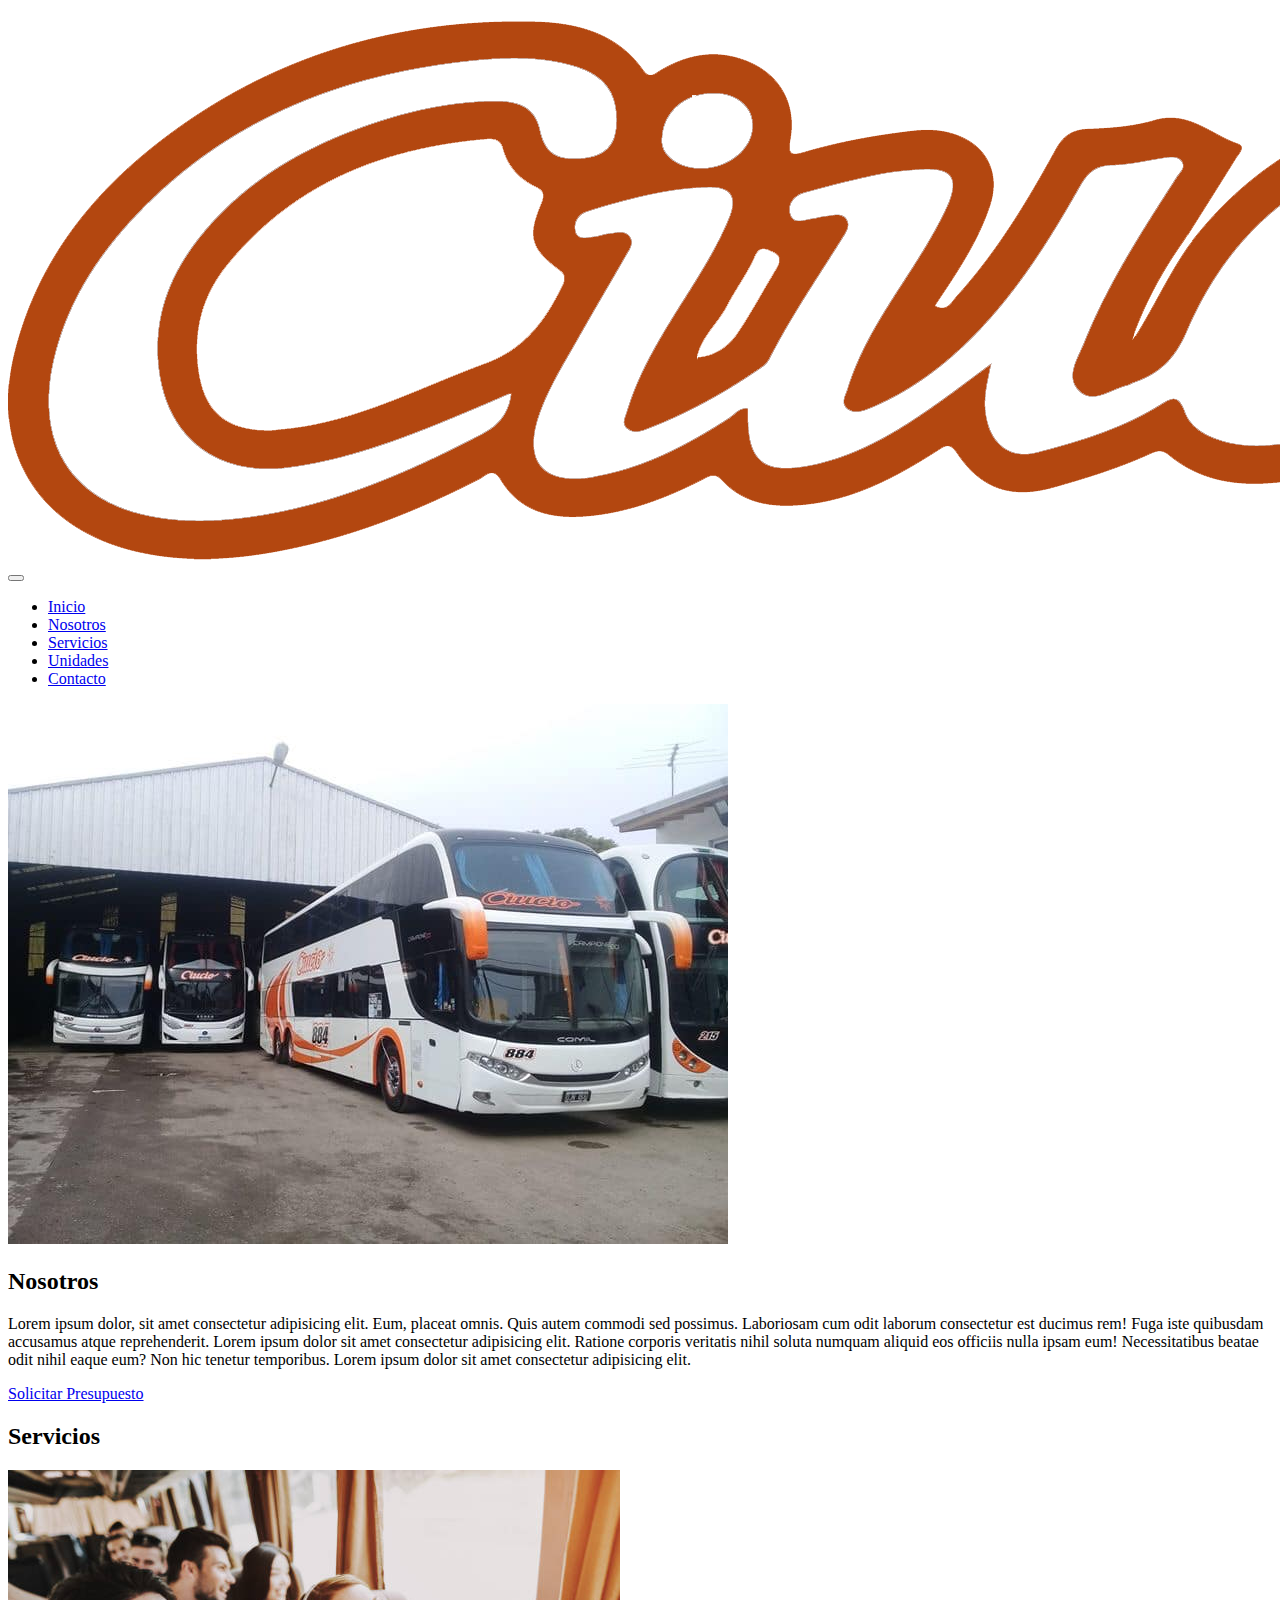
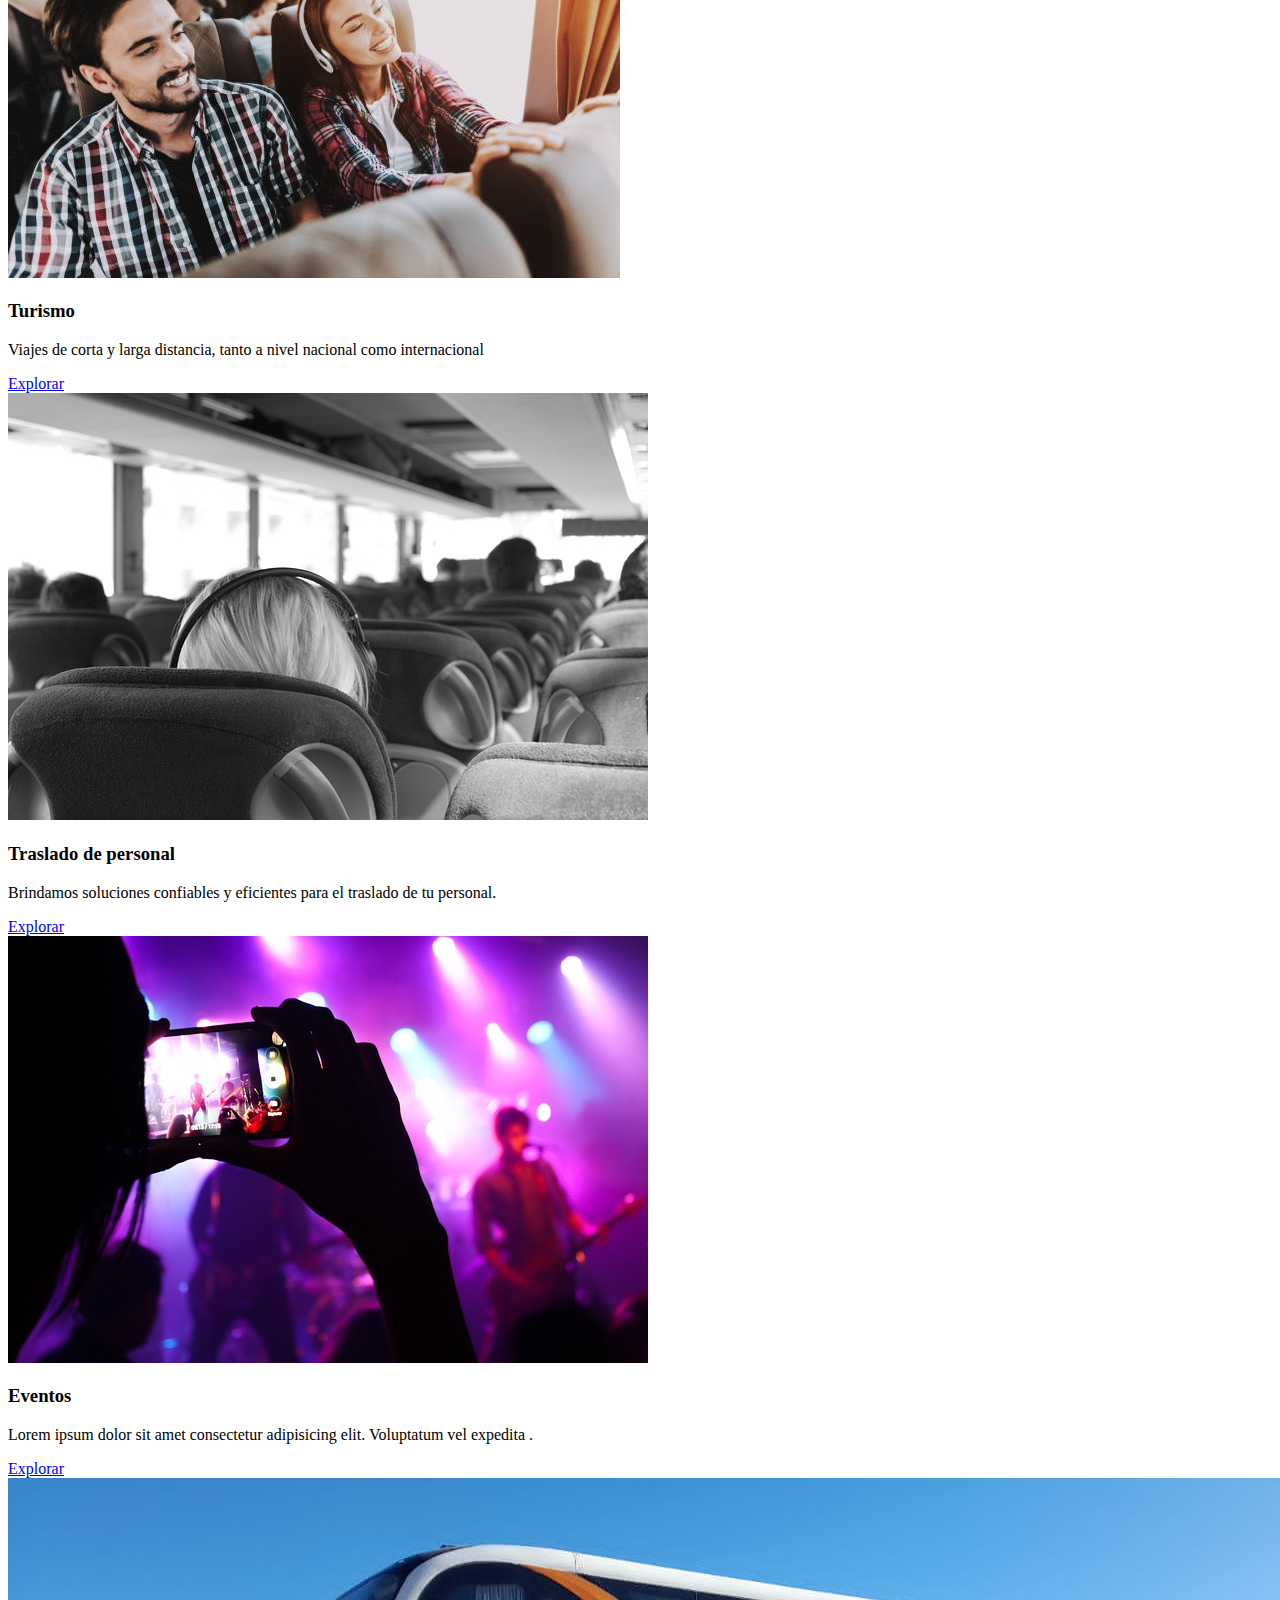
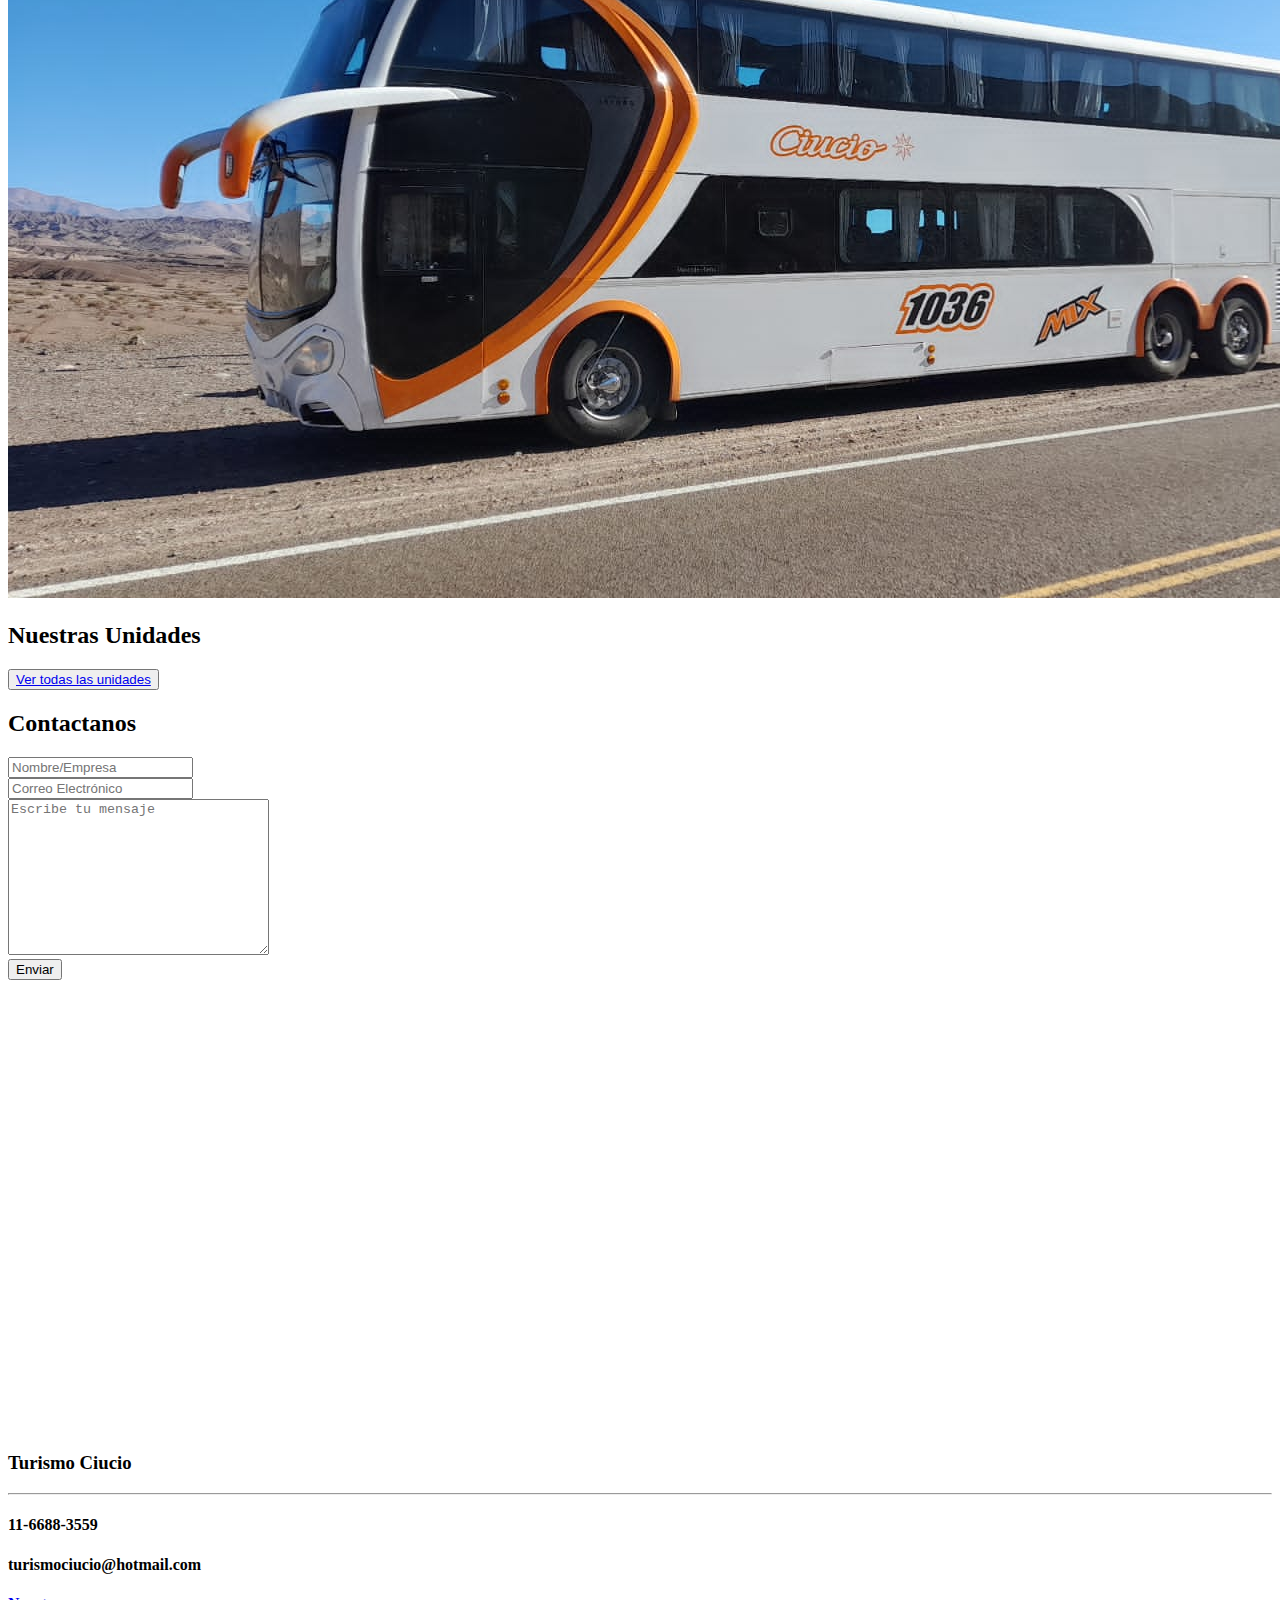
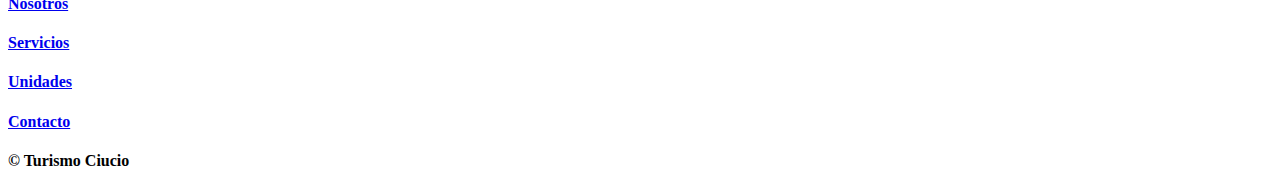
<file: index.html>
<!DOCTYPE html>
<html lang="en">

<head>
    <meta charset="UTF-8">
    <meta http-equiv="X-UA-Compatible" content="IE=edge">
    <meta name="viewport" content="width=device-width, initial-scale=1.0">
    <link href="https://cdn.jsdelivr.net/npm/bootstrap@5.3.0/dist/css/bootstrap.min.css" rel="stylesheet"
        integrity="sha384-9ndCyUaIbzAi2FUVXJi0CjmCapSmO7SnpJef0486qhLnuZ2cdeRhO02iuK6FUUVM" crossorigin="anonymous">
    <link rel="stylesheet" href="./Css/Styles.css">
    <title>Turismo Ciucio</title>
</head>

<body>
    <!-- Inicio encabezado -->
    <header class="cabecera">

        <!--Inicio barra de navegacion  -->
        <nav class="navbar navbar-expand-lg bg-body-tertiary">
            <div class="container">
                <a class="navbar-brand" href="./index.html">
                    <img src="/img/logo chiuchio.png" class="w-25" alt="">
                </a>
                <button class="navbar-toggler btn btn-naranja" type="button" data-bs-toggle="collapse"
                    data-bs-target="#navbarNavDropdown" aria-controls="navbarNavDropdown" aria-expanded="false"
                    aria-label="Toggle navigation">
                    <span class="navbar-toggler-icon"></span>
                </button>
                <div class="collapse navbar-collapse" id="navbarNavDropdown">
                    <ul class="navbar-nav">
                        <li class="nav-item">
                            <a class="nav-link" aria-current="page" href="index.html">Inicio</a>
                        </li>
                        <li class="nav-item">
                            <a class="nav-link" href="./pages/Nosotros.html">Nosotros</a>
                        </li>
                        <li class="nav-item">
                            <a class="nav-link" href="./pages/Servicios.html">Servicios</a>
                        </li>
                        <li class="nav-item">
                            <a class="nav-link" href="./pages/Unidades.html">Unidades</a>
                        </li>
                        <li class="nav-item">
                            <a class="nav-link" href="./pages/Contacto.html">Contacto</a>
                        </li>
                    </ul>
                    </li>
                    </ul>
                </div>
            </div>
        </nav>
        <!-- Fin barra de navegacion -->
    </header>


    <!-- Inicio cuerpo del sitio -->
    <main>
        <!-- ===PORTADA=== -->
        <section class="portada__index container">

            <article class="row flex-row-reverse">

                <div class="nosotros__img__index col-lg-6">
                    <img class="img__portada w-100" src="./img/Micros galpon.jpg"
                        alt="micros estacionados en un galpon">
                </div>

                <div class="nosotros__texto p-3 col-lg-6">

                    <h2 class="h2__titulos display-3 text-center text-lg-start fw-bold pt-3">Nosotros</h2>

                    <p class="text-center text-lg-start pt-3">Lorem ipsum dolor, sit amet consectetur adipisicing elit.
                        Eum, placeat omnis.
                        Quis autem
                        commodi sed
                        possimus. Laboriosam cum odit laborum consectetur est ducimus rem! Fuga iste quibusdam
                        accusamus
                        atque reprehenderit. Lorem ipsum dolor sit amet consectetur adipisicing elit. Ratione
                        corporis
                        veritatis nihil soluta numquam aliquid eos officiis nulla ipsam eum! Necessitatibus beatae
                        odit
                        nihil eaque eum? Non hic tenetur temporibus. Lorem ipsum dolor sit amet consectetur
                        adipisicing
                        elit.</p>

                    <div class="d-flex justify-content-center justify-content-lg-start pt-3">
                        <a href="./pages/Contacto.html" class="btn btn-naranja">Solicitar Presupuesto</a>
                    </div>

                </div>

            </article>
        </Section>
        <!-- ===FIN PORTADA=== -->

        <!-- ===SERVICIOS INDEX=== -->
        <Section class="servicios__index container">

            <article class="row justify-content-center p-5">

                <h2 class="h2__titulos display-3 text-center fw-bold">Servicios</h2>

                <div class="servicios__index p-2 col-lg-4">

                    <img class="w-100 img-fluid" src="./img/Personas viajando en autobus.jpg"
                        alt="personas en bus mirando por la ventana">

                    <div class="textos__img text-center">

                        <h3 class="h3__subtitulos1 fs-3 fw-bold">Turismo</h3>

                        <p class="p1 fs-6">Viajes de corta y larga distancia, tanto a nivel nacional como internacional</p>

                        <div class="d-flex justify-content-center justify-content-lg-center">
                            <a href="./pages/Servicios.html" class="btn btn-naranja">Explorar</a>
                        </div>

                    </div>
                </div>

                <div class="servicios__index p-2 col-lg-4">
                    
                    <img class="w-100" src="./img/viajando en bus.jpg" alt="pasillo de un bus visto desde atras">

                    <div class="textos-serv-personal-index text-center">

                        <h3 class="h3__subtitulos1 fs-3 fw-bold">Traslado de personal</h3>

                        <p class="p1 fs-6">Brindamos soluciones confiables y eficientes para el traslado de tu personal.</p>

                        <div class="d-flex justify-content-center justify-content-lg-center">
                            <a href="./pages/Servicios.html" class="btn btn-naranja">Explorar</a>
                        </div>

                    </div>
                </div>

                <div class="servicios__index p-2 col-lg-4">

                    <img class="w-100" src="./img/eventos.jpg" alt="">
                    <div class="textos-serv-eventos-index text-center">

                        <h3 class="h3__subtitulos1 fs-3 fw-bold">Eventos</h3>

                        <p class="p1 fs-6">Lorem ipsum dolor sit amet consectetur adipisicing elit. Voluptatum vel expedita .</p>

                            <div class="d-flex justify-content-center justify-content-lg-center">
                                <a href="./pages/Servicios.html" class="btn btn-naranja">Explorar</a>
                            </div>
                    </div>
                </div>
            </article>
        </Section>
        <!-- ===FIN SERVICIOS INDEX=== -->

        <Section class="unidades_index">
            <img class="img_unidades_index" src="./img/1036 costado.JPG"
                alt="1 micro de costado estacionado con fondo de montañas">
            <div class="textos-unidades-index">
                <h2 class="h2_titulos">Nuestras Unidades</h2>
                <button class="btn_unidades_index"><a href="./pages/Unidades.html">Ver todas las unidades</a></button>
            </div>
        </Section>

        <div class="titulo_contacto_index">
            <h2 class="h2_titulos">Contactanos</h2>
        </div>

        <Section class="contactanos_index">
            <div class="formulario_index">
                <form action=""></form>
                <div>
                    <input type="text" placeholder="Nombre/Empresa" name="" id="">
                </div>
                <div>
                    <input type="email" placeholder="Correo Electrónico">
                </div>
                <div>
                    <textarea placeholder="Escribe tu mensaje" name="" id="" cols="30" rows="10"></textarea>
                </div>
                <div>
                    <button>Enviar</button>
                </div>
            </div>

            <div class="mapa_index">
                <iframe
                    src="https://www.google.com/maps/embed?pb=!1m18!1m12!1m3!1d3275.8292371377142!2d-58.20608038476474!3d-34.810237780406446!2m3!1f0!2f0!3f0!3m2!1i1024!2i768!4f13.1!3m3!1m2!1s0x95a329bc80e5beb3%3A0x16860869f3b20266!2sCiucio%20Hermanos%20SRL!5e0!3m2!1ses-419!2sar!4v1685314661603!5m2!1ses-419!2sar"
                    width="600" height="450" style="border:0;" allowfullscreen="" loading="lazy"
                    referrerpolicy="no-referrer-when-downgrade"></iframe>
            </div>
        </Section>

    </main>

    <!-- INICIO FOOTER -->
    <footer class="footer">
        <h3 class="titulo_footer">Turismo Ciucio</h3>
        <hr>

        <div class="contactos_footer">
            <h4>11-6688-3559</h4>
            <h4>turismociucio@hotmail.com</h4>
        </div>

        <div class="barranav_footer">
            <h4><a href="./pages/Nosotros.html">Nosotros</a></h4>
            <h4><a href="./pages/Servicios.html">Servicios</a></h4>
            <h4><a href="./pages/Unidades.html">Unidades</a></h4>
            <h4><a href="./pages/Contacto.html">Contacto</a></h4>
        </div>

        <Section class="copyright_index">
            <h4>© Turismo Ciucio</h4>
        </Section>

    </footer>

    <script src="https://cdn.jsdelivr.net/npm/bootstrap@5.3.0/dist/js/bootstrap.bundle.min.js"
        integrity="sha384-geWF76RCwLtnZ8qwWowPQNguL3RmwHVBC9FhGdlKrxdiJJigb/j/68SIy3Te4Bkz"
        crossorigin="anonymous"></script>

</body>

</html>
</file>
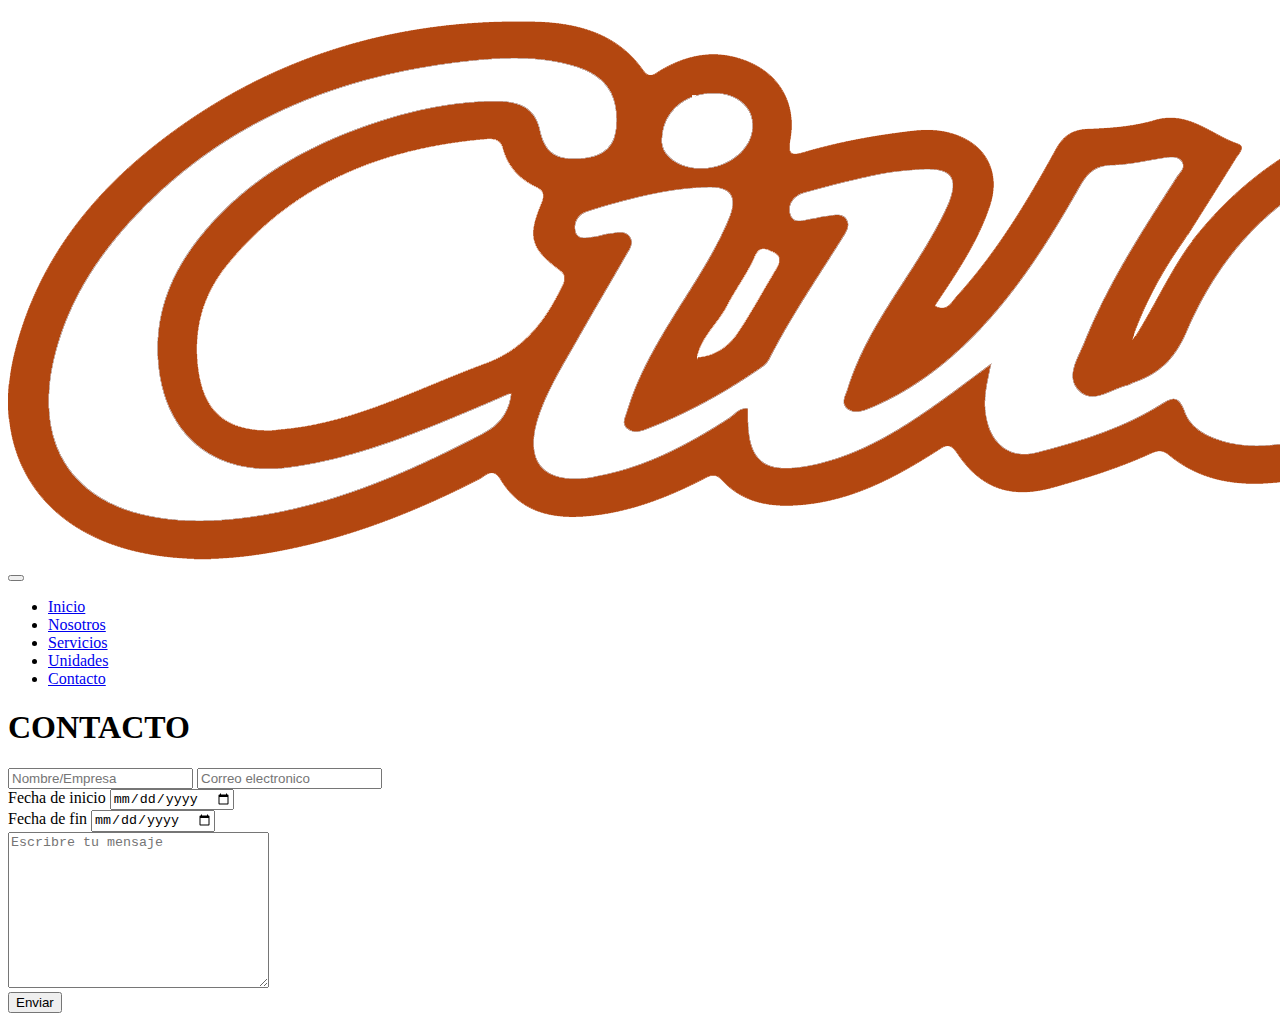
<file: pages/Contacto.html>
<!DOCTYPE html>
<html lang="en">

<head>
    <meta charset="UTF-8">
    <meta http-equiv="X-UA-Compatible" content="IE=edge">
    <meta name="viewport" content="width=device-width, initial-scale=1.0">
    <link href="https://cdn.jsdelivr.net/npm/bootstrap@5.3.0/dist/css/bootstrap.min.css" rel="stylesheet"
        integrity="sha384-9ndCyUaIbzAi2FUVXJi0CjmCapSmO7SnpJef0486qhLnuZ2cdeRhO02iuK6FUUVM" crossorigin="anonymous">
    <link rel="stylesheet" href="../Css/Styles.css">
    <title>Contacto</title>
</head>

<body>

    <!-- Inicio encabezado -->
    <header class="cabecera">
        <!--Inicio barra de navegacion  -->
        <nav class="navbar navbar-expand-lg bg-body-tertiary">
            <div class="container">
                <a class="navbar-brand" href="">
                    <img src="/img/logo chiuchio.png" class="w-25" alt="">
                </a>
                <button class="navbar-toggler btn btn-naranja" type="button" data-bs-toggle="collapse"
                    data-bs-target="#navbarNavDropdown" aria-controls="navbarNavDropdown" aria-expanded="false"
                    aria-label="Toggle navigation">
                    <span class="navbar-toggler-icon"></span>
                </button>
                <div class="collapse navbar-collapse" id="navbarNavDropdown">
                    <ul class="navbar-nav">
                        <li class="nav-item">
                            <a class="nav-link active" aria-current="page" href="../index.html">Inicio</a>
                        </li>
                        <li class="nav-item">
                            <a class="nav-link" href="./Nosotros.html">Nosotros</a>
                        </li>
                        <li class="nav-item">
                            <a class="nav-link" href="./Servicios.html">Servicios</a>
                        </li>
                        <li class="nav-item">
                            <a class="nav-link" href="./Unidades.html">Unidades</a>
                        </li>
                        <li class="nav-item">
                            <a class="nav-link" href="./Contacto.html">Contacto</a>
                        </li>
                            </ul>
                        </li>
                    </ul>
                </div>
            </div>
        </nav>
        <!-- Fin barra de navegacion -->
        </header>

    <main>
        <Section>
            <h1>CONTACTO</h1>
            <form action="">
                <div>
                    <input type="text" placeholder="Nombre/Empresa">
                    <input type="email" placeholder="Correo electronico">
                </div>
                <div>
                    <label for="date">Fecha de inicio</label>
                    <input type="date">
                </div>
                <div>
                    <label for="date">Fecha de fin</label>
                    <input type="date">
                </div>

                <div>
                    <textarea name="" placeholder="Escribre tu mensaje" id="" cols="30" rows="10"></textarea>
                </div>
                <div>
                    <input type="submit" value="Enviar">
                </div>




            </form>


        </Section>

    </main>

    <script src="https://cdn.jsdelivr.net/npm/bootstrap@5.3.0/dist/js/bootstrap.bundle.min.js"
        integrity="sha384-geWF76RCwLtnZ8qwWowPQNguL3RmwHVBC9FhGdlKrxdiJJigb/j/68SIy3Te4Bkz"
        crossorigin="anonymous"></script>
</body>

</html>
</file>
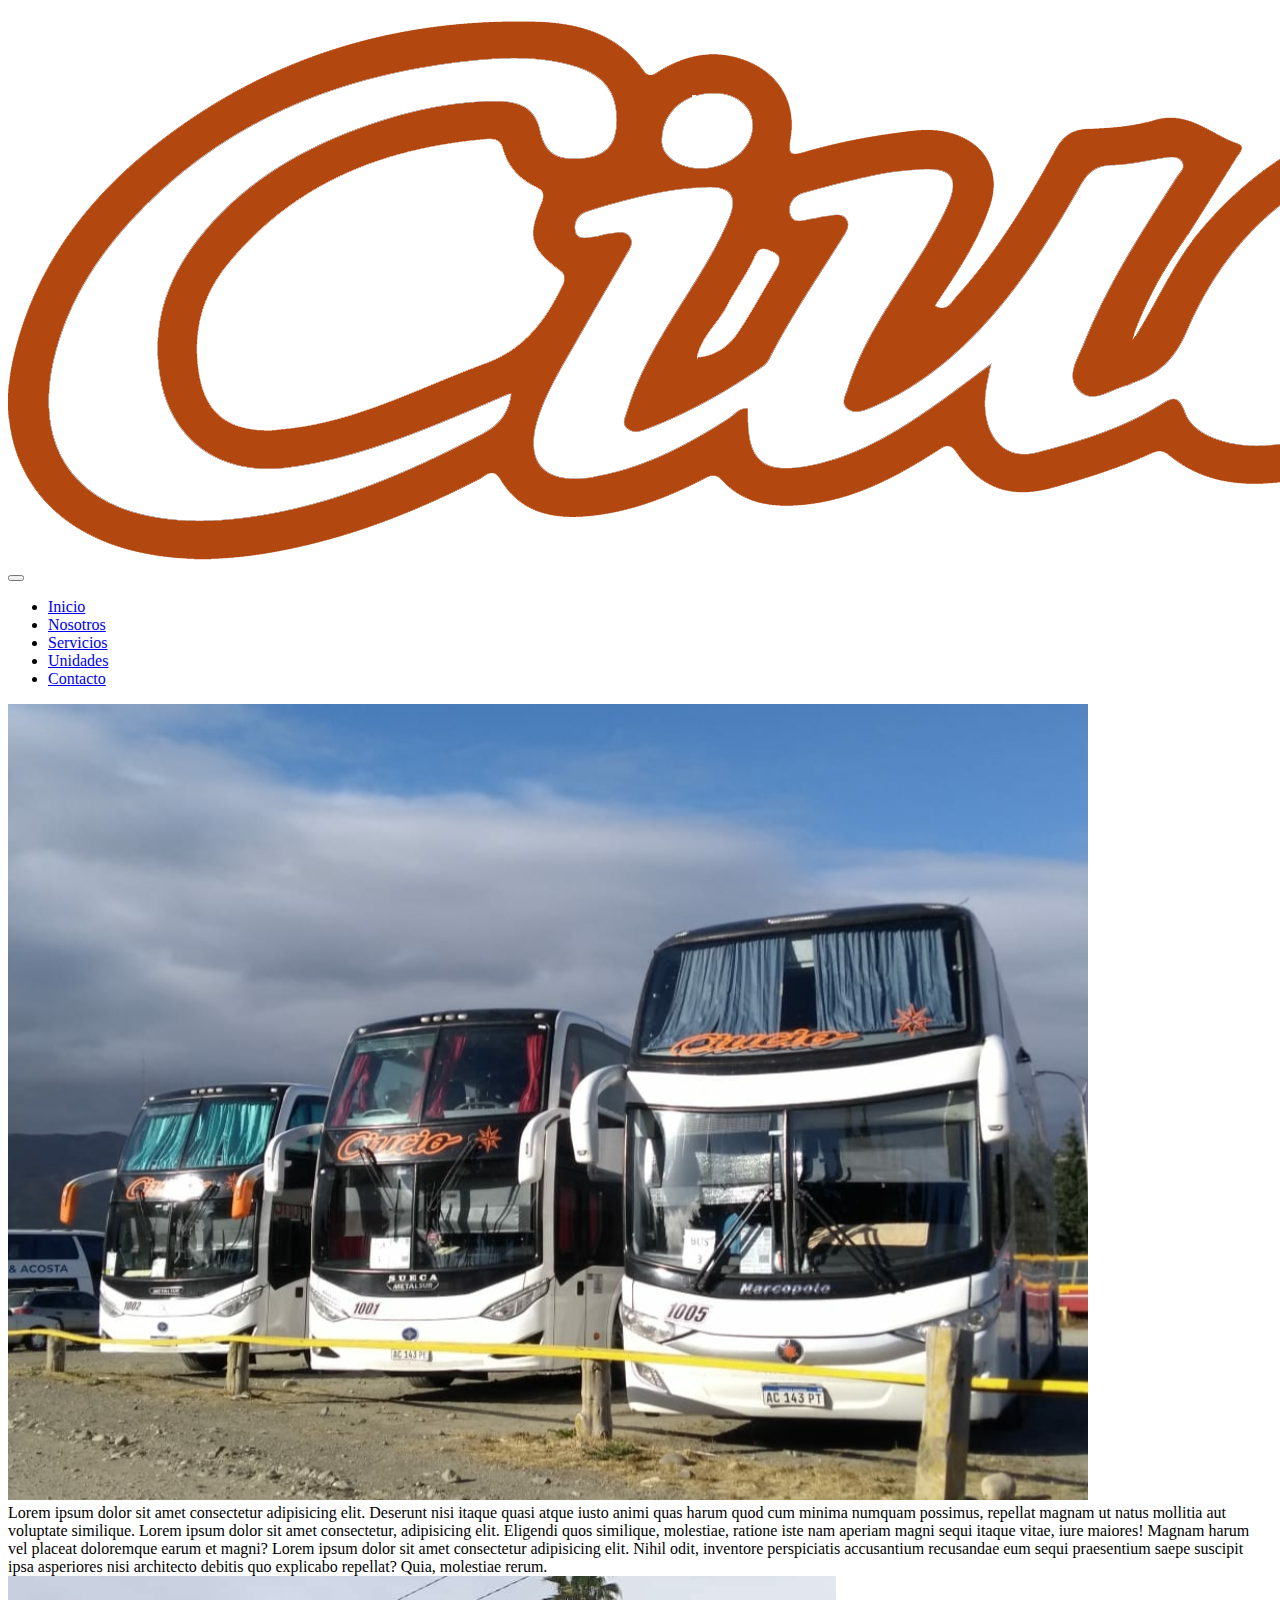
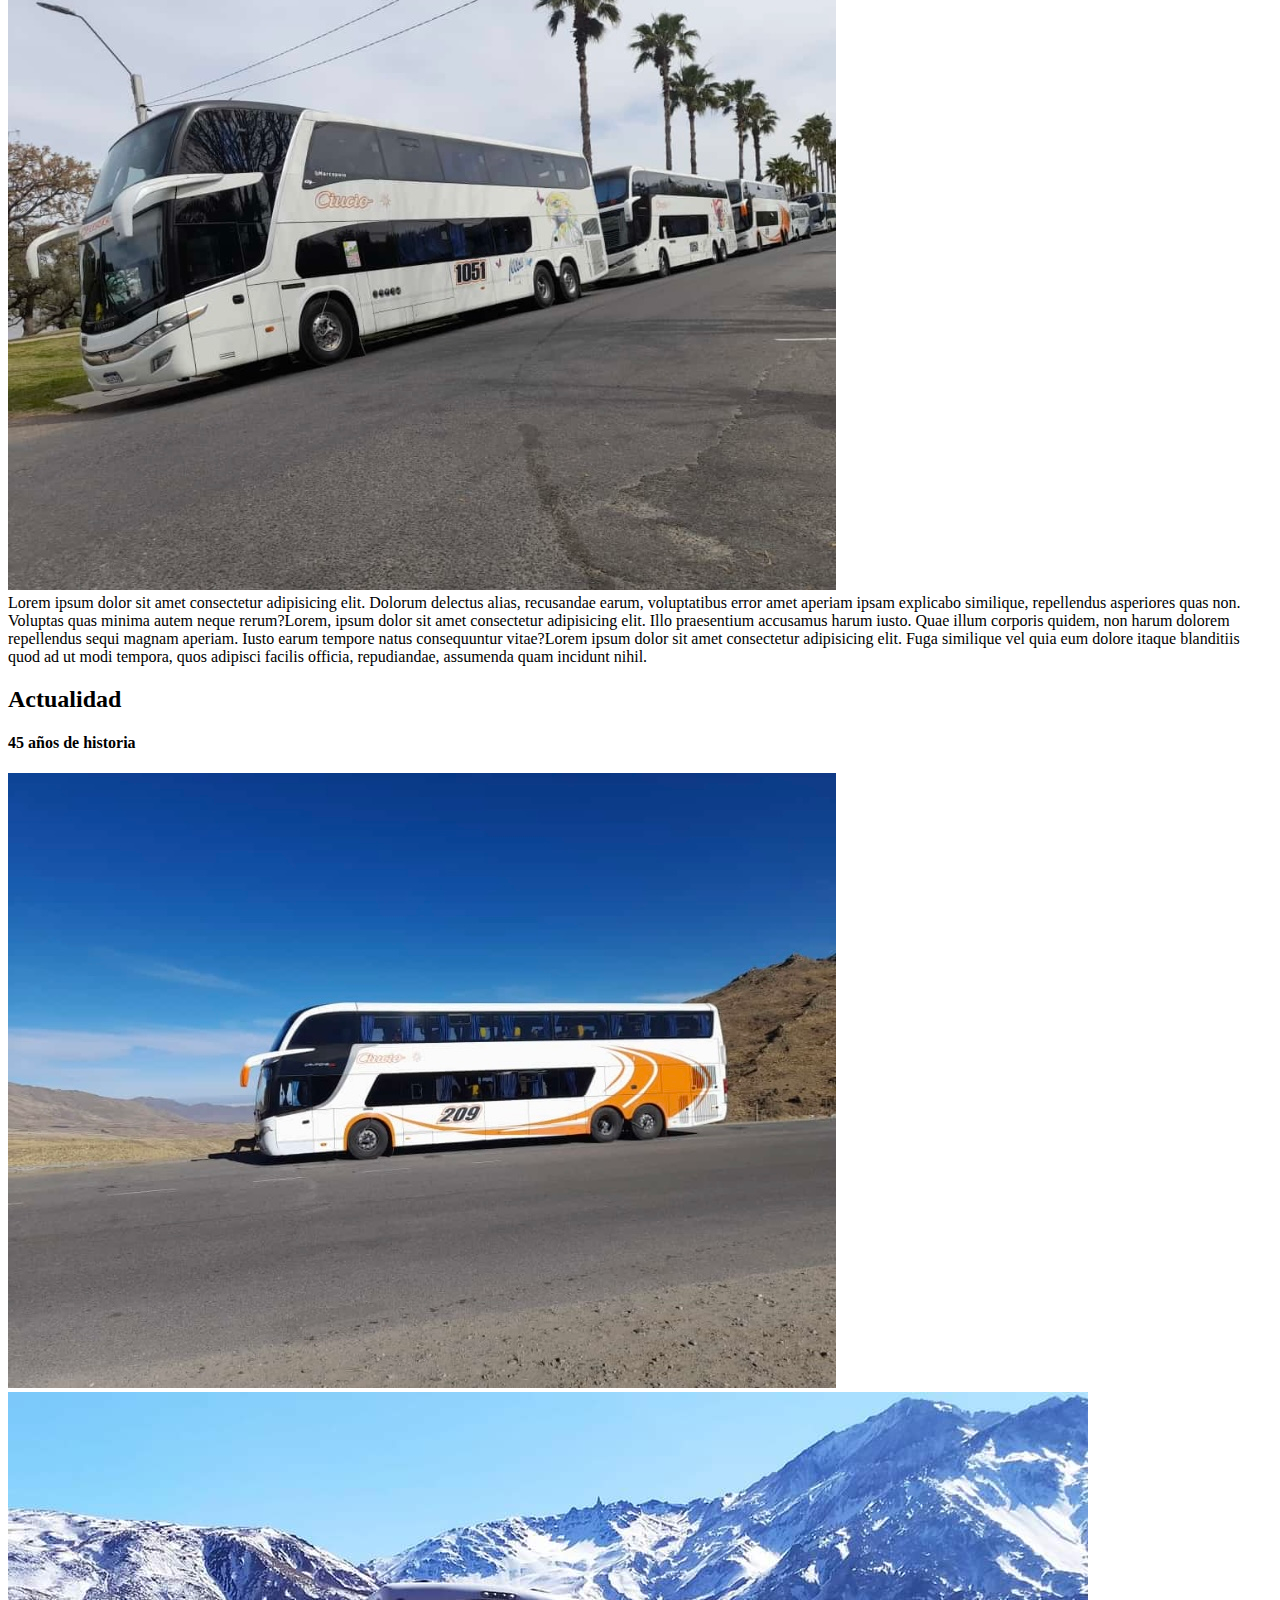
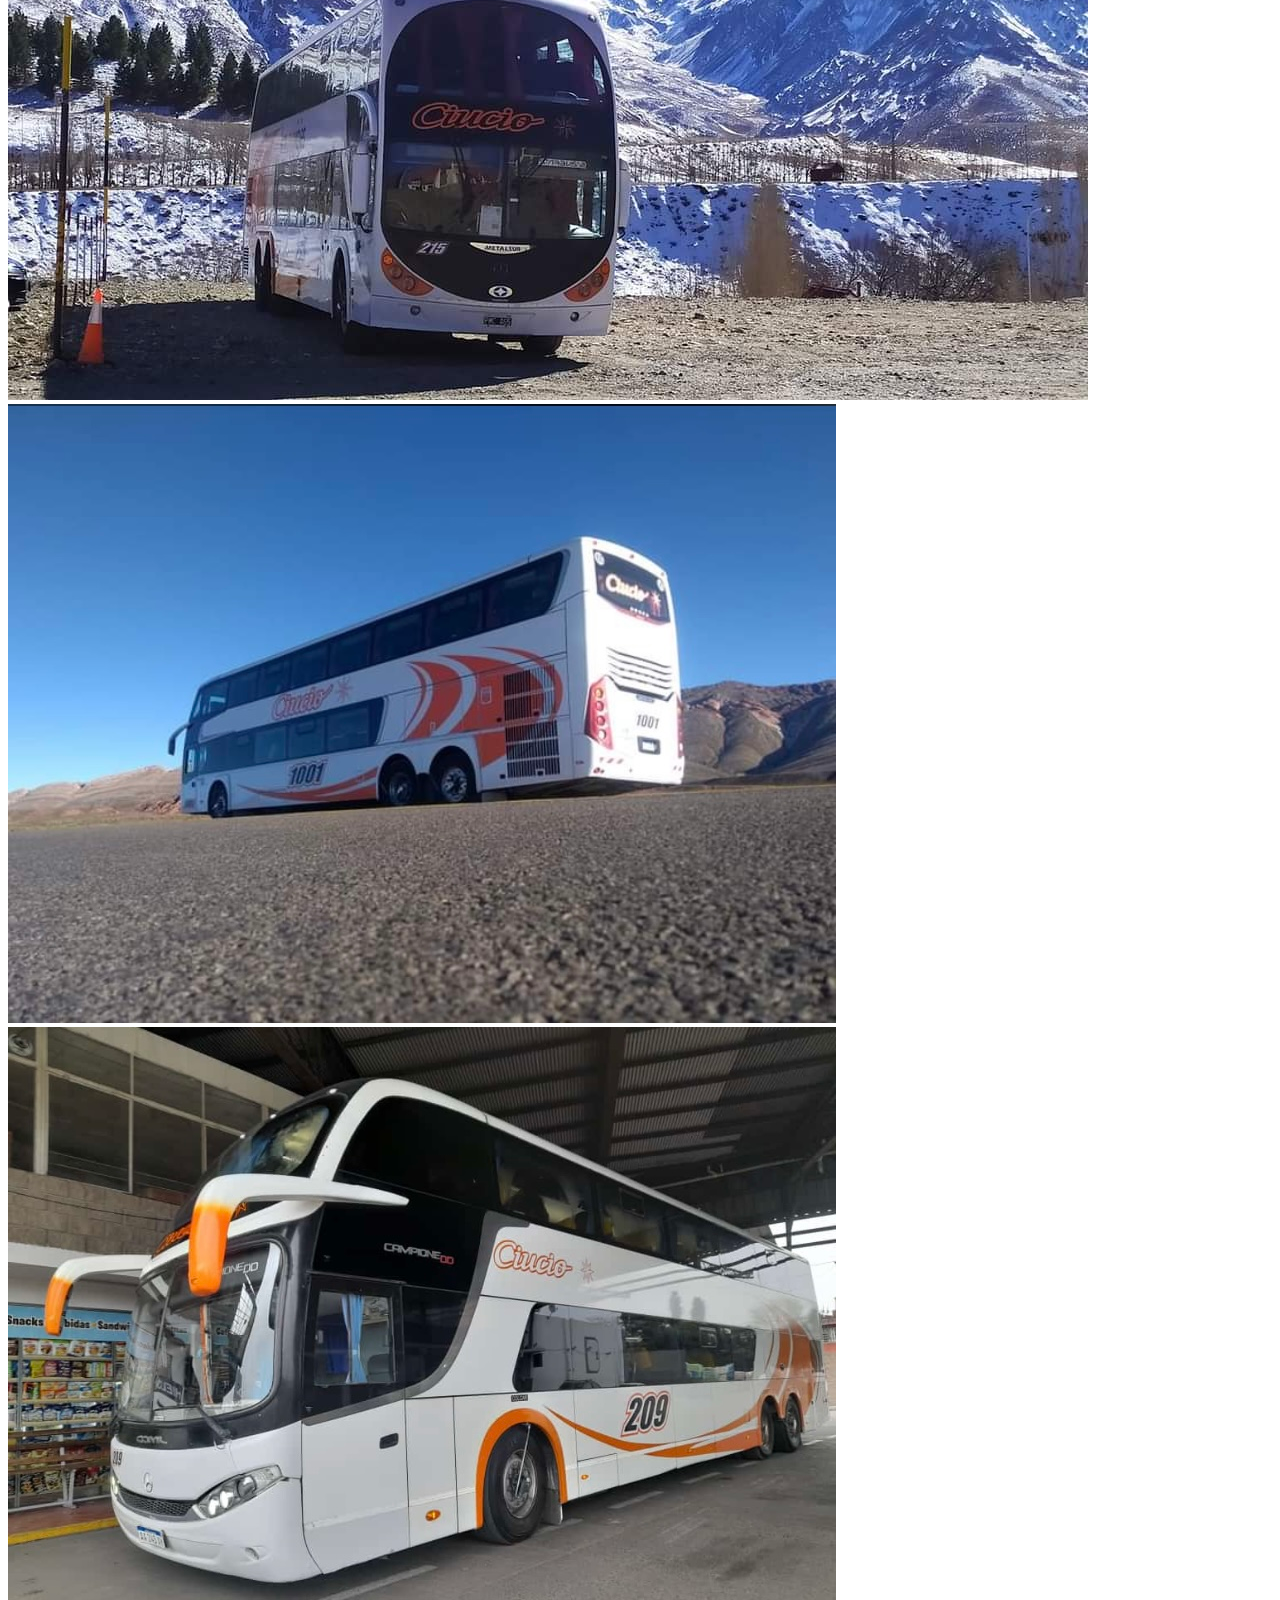
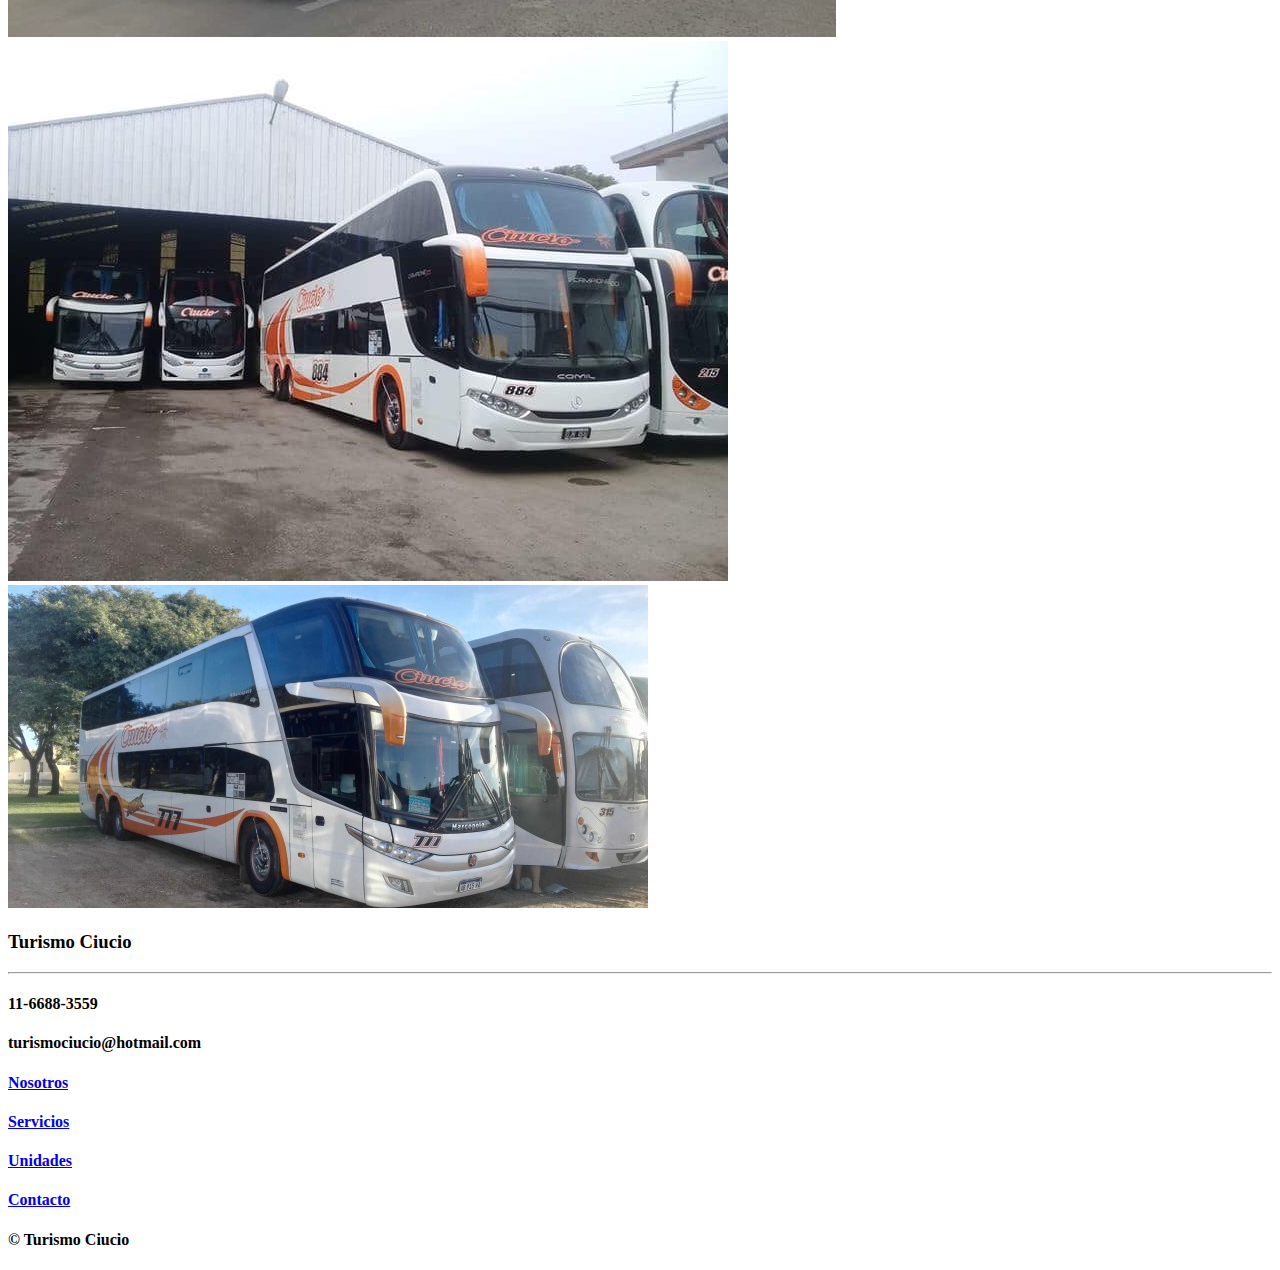
<file: pages/Nosotros.html>
<!DOCTYPE html>
<html lang="en">

<head>
    <meta charset="UTF-8">
    <meta http-equiv="X-UA-Compatible" content="IE=edge">
    <meta name="viewport" content="width=device-width, initial-scale=1.0">
    <link href="https://cdn.jsdelivr.net/npm/bootstrap@5.3.0/dist/css/bootstrap.min.css" rel="stylesheet"
        integrity="sha384-9ndCyUaIbzAi2FUVXJi0CjmCapSmO7SnpJef0486qhLnuZ2cdeRhO02iuK6FUUVM" crossorigin="anonymous">
    <link rel="stylesheet" href="../Css/Styles.css">
    <title>Nosotros</title>
</head>

<body>
    <!-- Inicio encabezado -->
    <header class="cabecera">

        <!--Inicio barra de navegacion  -->
        <nav class="navbar navbar-expand-lg bg-body-tertiary">
            <div class="container">
                <a class="navbar-brand" href="../index.html">
                    <img src="/img/logo chiuchio.png" class="w-25" alt="">
                </a>
                <button class="navbar-toggler btn btn-naranja" type="button" data-bs-toggle="collapse"
                    data-bs-target="#navbarNavDropdown" aria-controls="navbarNavDropdown" aria-expanded="false"
                    aria-label="Toggle navigation">
                    <span class="navbar-toggler-icon"></span>
                </button>
                <div class="collapse navbar-collapse" id="navbarNavDropdown">
                    <ul class="navbar-nav">
                        <li class="nav-item">
                            <a class="nav-link active" aria-current="page" href="../index.html">Inicio</a>
                        </li>
                        <li class="nav-item">
                            <a class="nav-link" href="./Nosotros.html">Nosotros</a>
                        </li>
                        <li class="nav-item">
                            <a class="nav-link" href="./Servicios.html">Servicios</a>
                        </li>
                        <li class="nav-item">
                            <a class="nav-link" href="./Unidades.html">Unidades</a>
                        </li>
                        <li class="nav-item">
                            <a class="nav-link" href="./Contacto.html">Contacto</a>
                        </li>
                            </ul>
                        </li>
                    </ul>
                </div>
            </div>
        </nav>
        <!-- Fin barra de navegacion -->
    </header>

    <!-- Inicio del cuerpo del sitio -->
    <main>
        <section>
            <div>
                <img src="../img/micros de frente.JPEG" alt="3 micros vistos de frente estacionados">
            </div>
            <div>
                Lorem ipsum dolor sit amet consectetur adipisicing elit. Deserunt nisi itaque quasi atque iusto animi
                quas harum quod cum minima numquam possimus, repellat magnam ut natus mollitia aut voluptate similique.
                Lorem ipsum dolor sit amet consectetur, adipisicing elit. Eligendi quos similique, molestiae, ratione
                iste nam aperiam magni sequi itaque vitae, iure maiores! Magnam harum vel placeat doloremque earum et
                magni? Lorem ipsum dolor sit amet consectetur adipisicing elit. Nihil odit, inventore perspiciatis
                accusantium recusandae eum sequi praesentium saepe suscipit ipsa asperiores nisi architecto debitis quo
                explicabo repellat? Quia, molestiae rerum.
            </div>

            <div>
                <img src="../img/micros uno atras del otro.jpg" alt="micros estacionados en fila">
            </div>
            <div>
                Lorem ipsum dolor sit amet consectetur adipisicing elit. Dolorum delectus alias, recusandae earum,
                voluptatibus error amet aperiam ipsam explicabo similique, repellendus asperiores quas non. Voluptas
                quas minima autem neque rerum?Lorem, ipsum dolor sit amet consectetur adipisicing elit. Illo praesentium
                accusamus harum iusto. Quae illum corporis quidem, non harum dolorem repellendus sequi magnam aperiam.
                Iusto earum tempore natus consequuntur vitae?Lorem ipsum dolor sit amet consectetur adipisicing elit.
                Fuga similique vel quia eum dolore itaque blanditiis quod ad ut modi tempora, quos adipisci facilis
                officia, repudiandae, assumenda quam incidunt nihil.
            </div>
        </section>

        <section>

            <h2 class="h2_titulos">Actualidad</h2>
            <h4>45 años de historia</h4>

            <div>
                <img src="../img/209 costado.jpg" alt="">

                <img src="../img/215 nieve.JPEG" alt="">

                <img src="../img/IMG-1708.jpg" alt="">

                <img src="../img/209 terminal.jpg" alt="">

                <img src="../img/Micros galpon.jpg" alt="">

                <img src="../img/777 frente derecho.jpg" alt="">

            </div>

        </section>

        <!-- INICIO FOOTER -->
    <footer class="footer-index">
        <h3 class="titulo-footer">Turismo Ciucio</h3>
        <hr>

        <div class="contactos-footer">
            <h4>11-6688-3559</h4>
            <h4>turismociucio@hotmail.com</h4>
        </div>

        <div class="barra-nav-footer">
            <h4><a href="./Nosotros.html">Nosotros</a></h4>
            <h4><a href="./Servicios.html">Servicios</a></h4>
            <h4><a href="./Unidades.html">Unidades</a></h4>
            <h4><a href="./Contacto.html">Contacto</a></h4>
        </div>

        <Section class="copyright-index">
            <h4>© Turismo Ciucio</h4>
        </Section>

    </footer>




    </main>

    <script src="https://cdn.jsdelivr.net/npm/bootstrap@5.3.0/dist/js/bootstrap.bundle.min.js"
    integrity="sha384-geWF76RCwLtnZ8qwWowPQNguL3RmwHVBC9FhGdlKrxdiJJigb/j/68SIy3Te4Bkz"
    crossorigin="anonymous"></script>
</body>

</html>
</file>
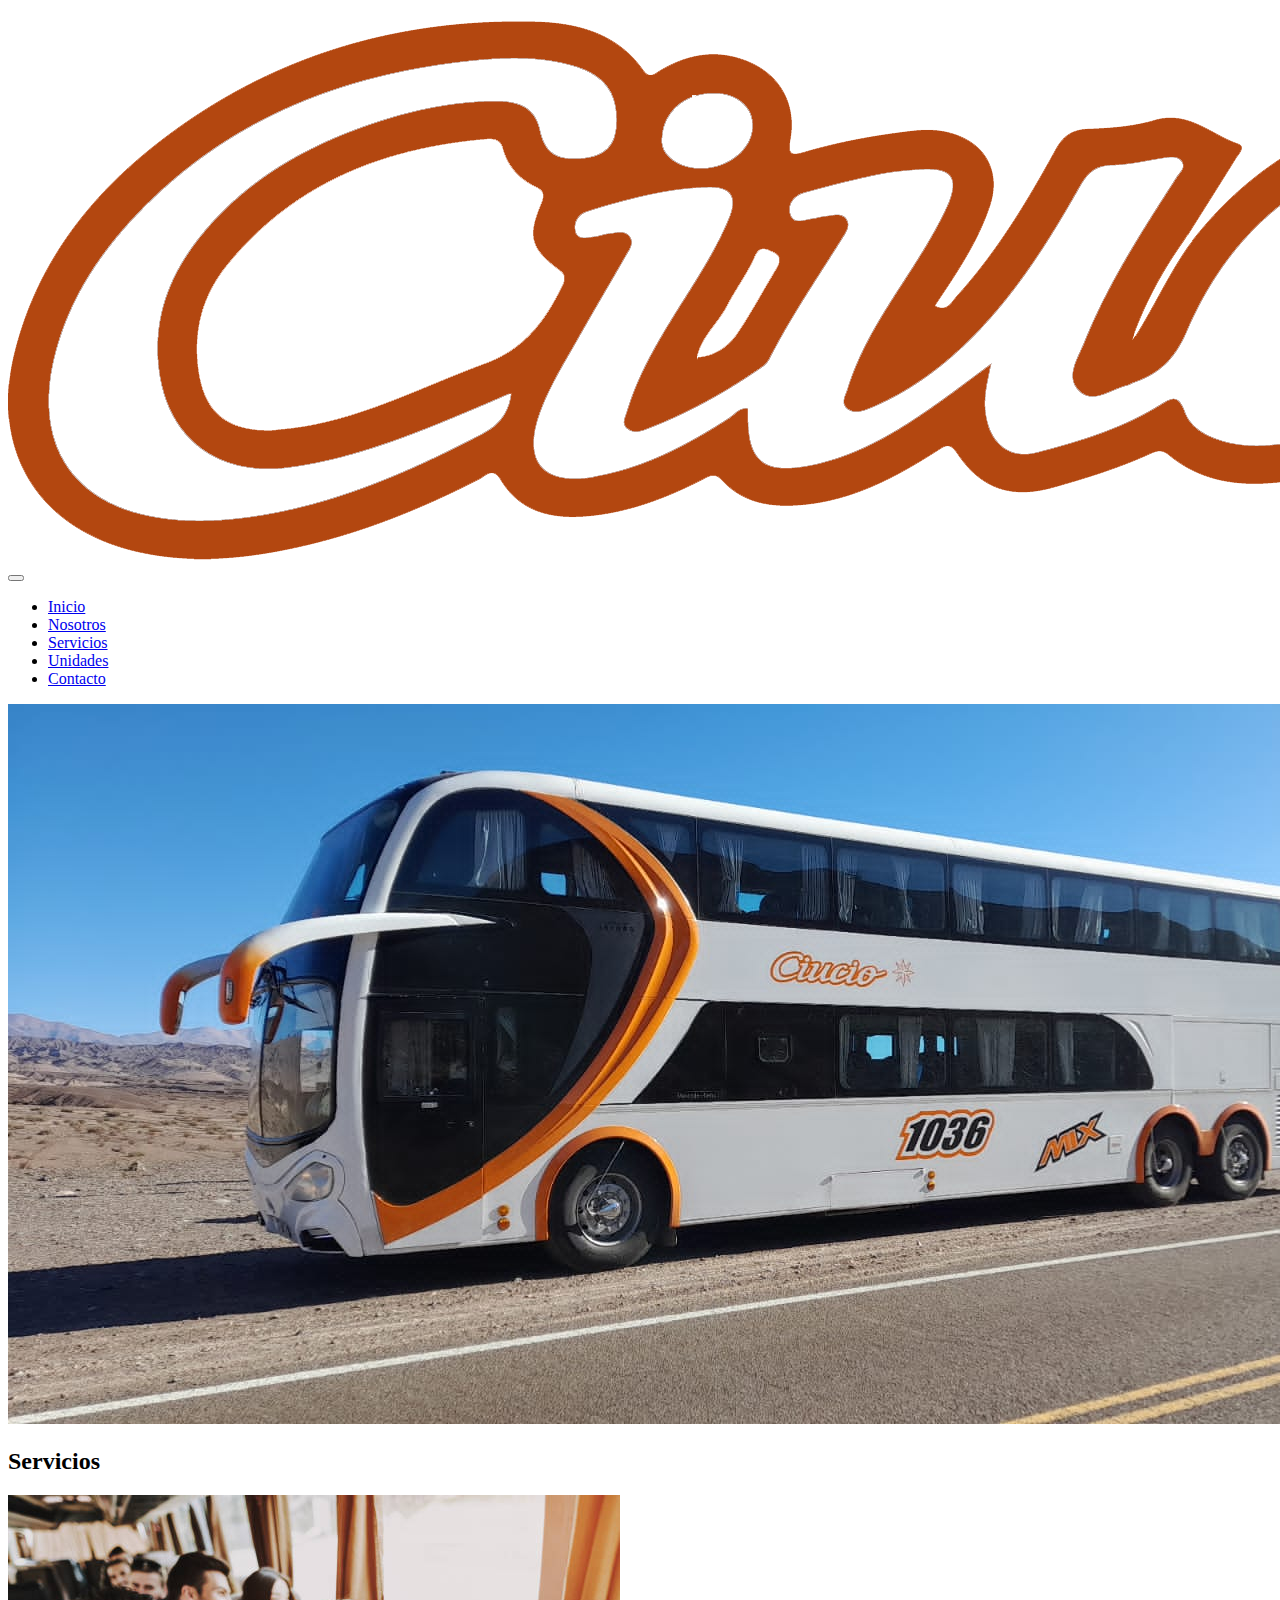
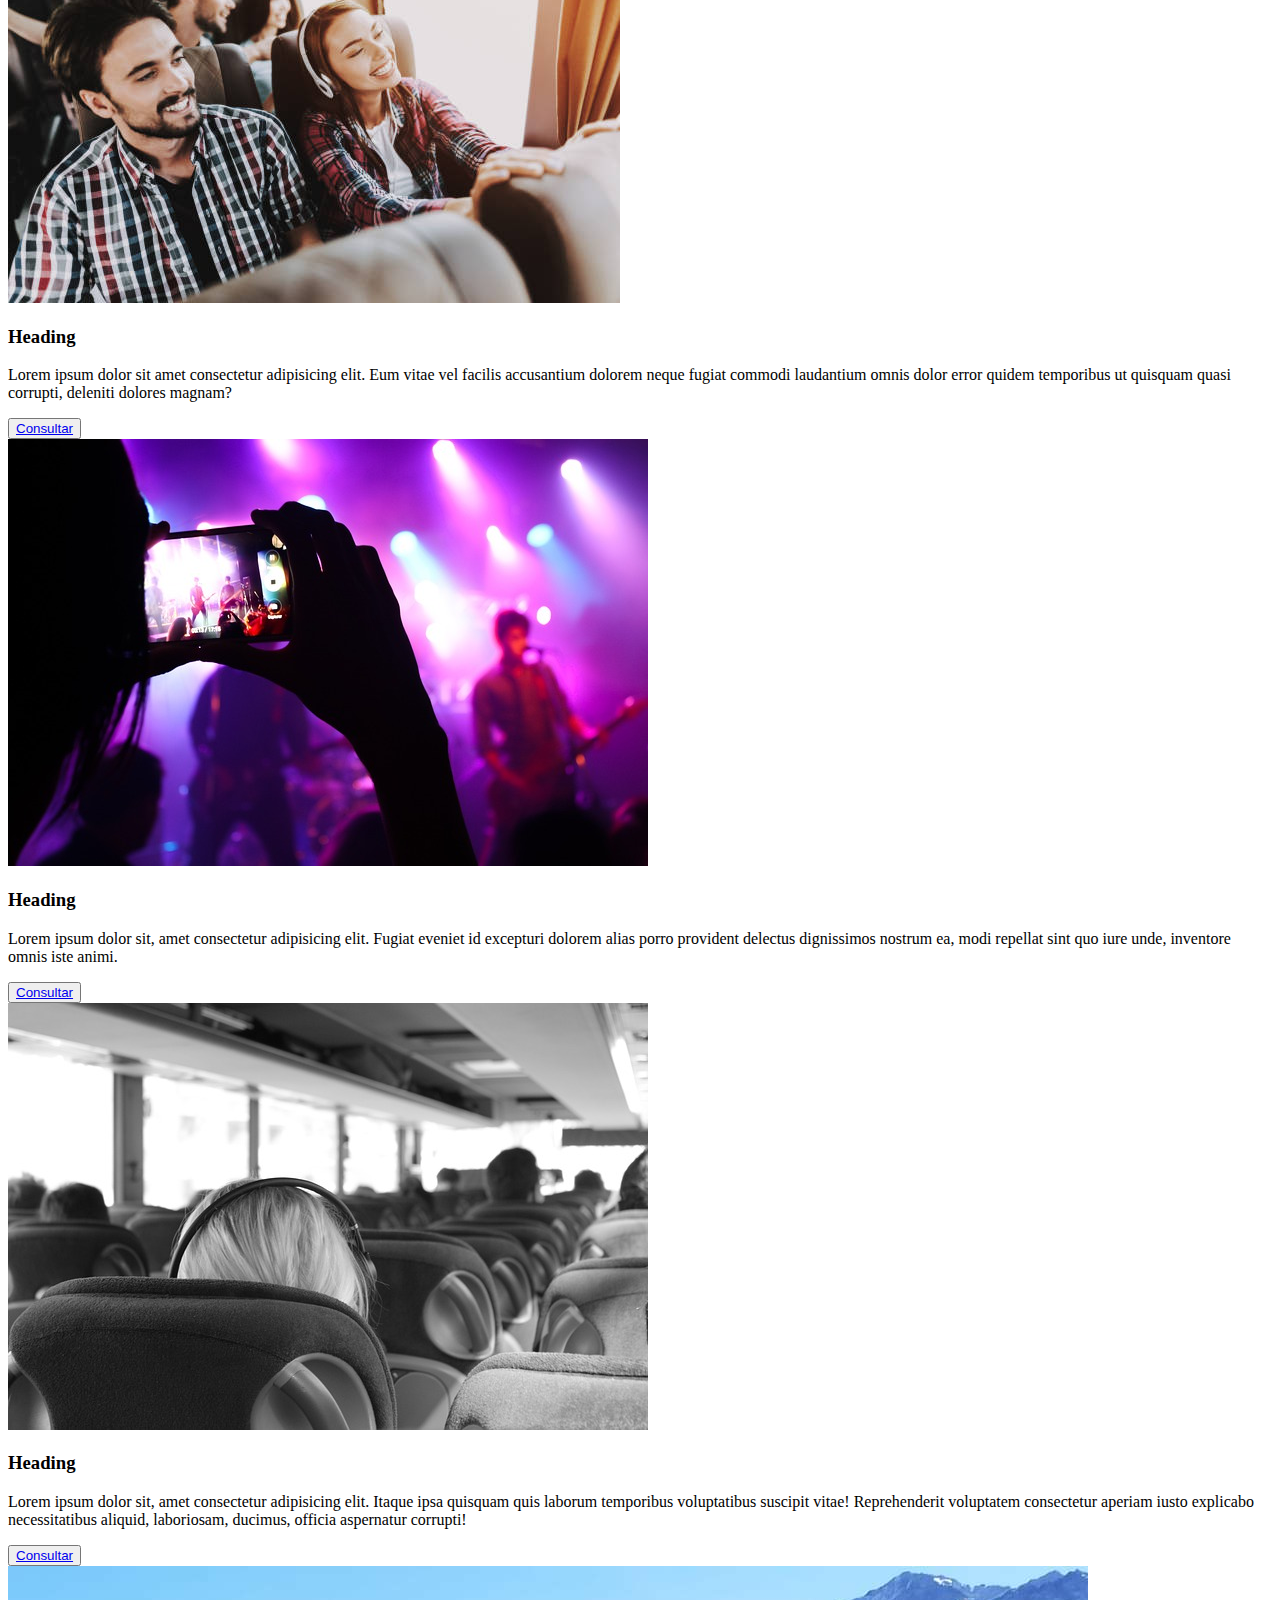
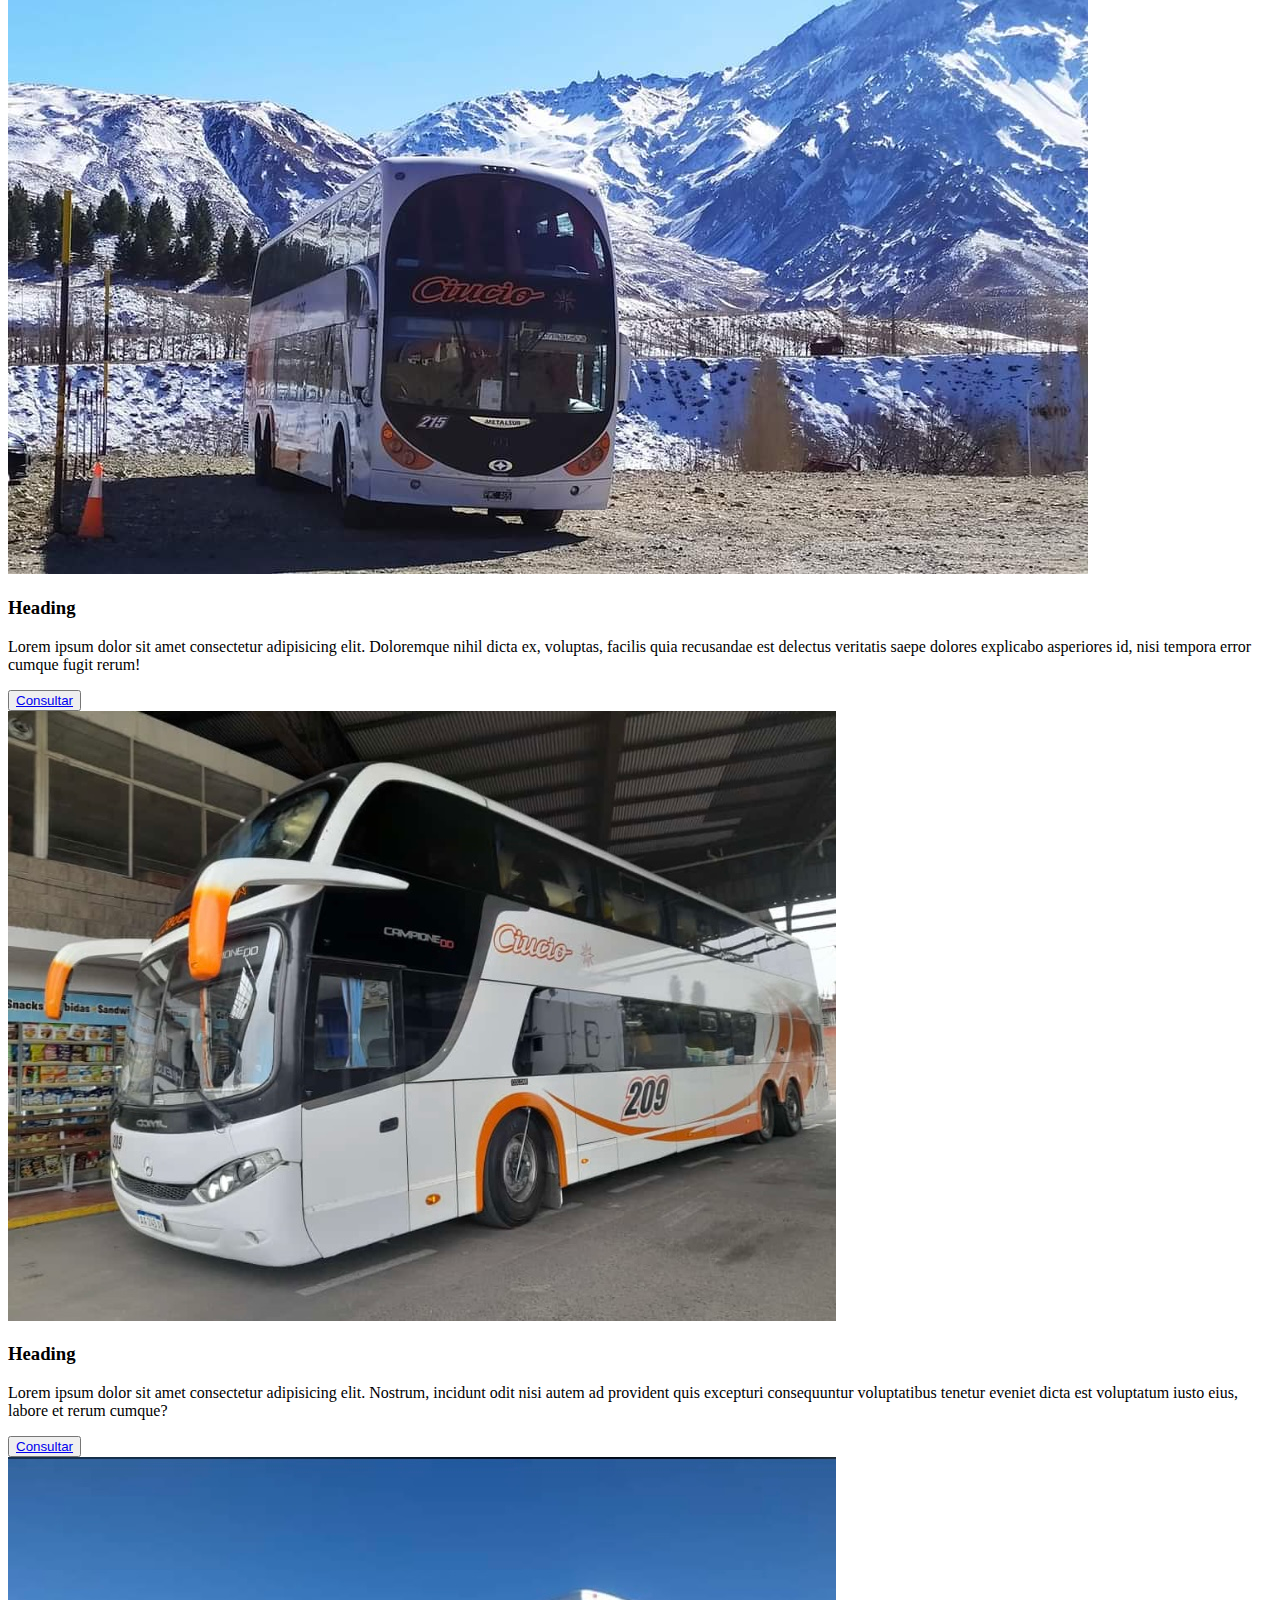
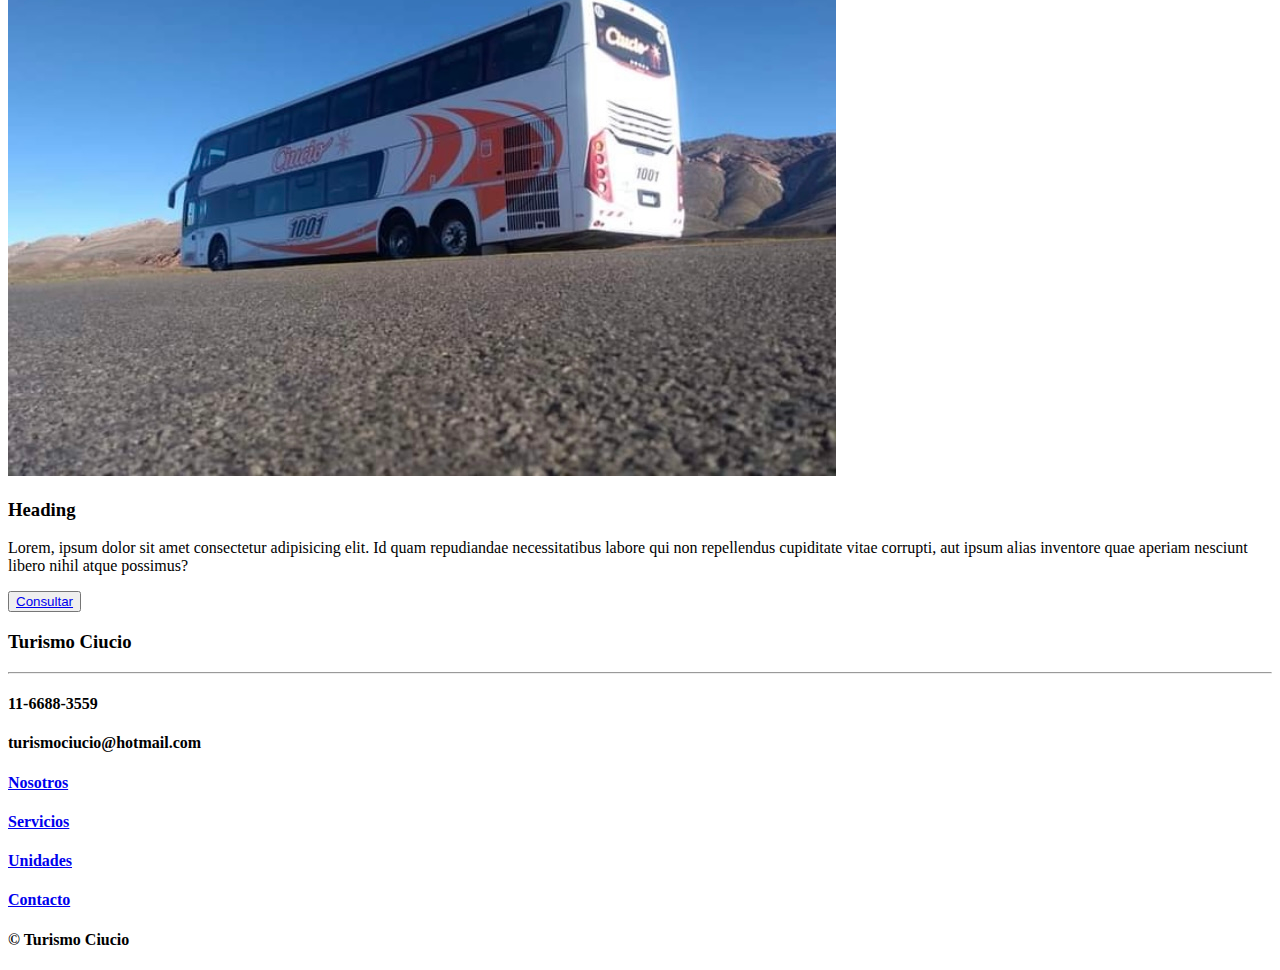
<file: pages/Servicios.html>
<!DOCTYPE html>
<html lang="en">

<head>
    <meta charset="UTF-8">
    <meta http-equiv="X-UA-Compatible" content="IE=edge">
    <meta name="viewport" content="width=device-width, initial-scale=1.0">
    <link href="https://cdn.jsdelivr.net/npm/bootstrap@5.3.0/dist/css/bootstrap.min.css" rel="stylesheet"
        integrity="sha384-9ndCyUaIbzAi2FUVXJi0CjmCapSmO7SnpJef0486qhLnuZ2cdeRhO02iuK6FUUVM" crossorigin="anonymous">
    <link rel="stylesheet" href="../Css/Styles.css">
    <title>Servicios</title>
</head>

<body>
<!-- Inicio encabezado -->
<header class="cabecera">

    <!--Inicio barra de navegacion  -->
    <nav class="navbar navbar-expand-lg bg-body-tertiary">
        <div class="container">
            <a class="navbar-brand" href="./index.html">
                <img src="/img/logo chiuchio.png" class="w-25" alt="">
            </a>
            <button class="navbar-toggler btn btn-naranja" type="button" data-bs-toggle="collapse"
                data-bs-target="#navbarNavDropdown" aria-controls="navbarNavDropdown" aria-expanded="false"
                aria-label="Toggle navigation">
                <span class="navbar-toggler-icon"></span>
            </button>
            <div class="collapse navbar-collapse" id="navbarNavDropdown">
                <ul class="navbar-nav">
                    <li class="nav-item">
                        <a class="nav-link" aria-current="page" href="/index.html">Inicio</a>
                    </li>
                    <li class="nav-item">
                        <a class="nav-link" href="./Nosotros.html">Nosotros</a>
                    </li>
                    <li class="nav-item">
                        <a class="nav-link" href="./Servicios.html">Servicios</a>
                    </li>
                    <li class="nav-item">
                        <a class="nav-link" href="./Unidades.html">Unidades</a>
                    </li>
                    <li class="nav-item">
                        <a class="nav-link" href="./Contacto.html">Contacto</a>
                    </li>
                </ul>
                </li>
                </ul>
            </div>
        </div>
    </nav>
    <!-- Fin barra de navegacion -->
</header>

    <!-- Inicio del cuerpo del sitio -->
    <main>
        <div>
            <img src="../img/1036 costado.JPG" alt="">
        </div>

        <section>
            <h2>Servicios</h2>

            <div>
                <img src="../img/Personas viajando en autobus.jpg" alt="personas sentadas en una butaca de bus">
                <h3>Heading</h3>
                <p>Lorem ipsum dolor sit amet consectetur adipisicing elit. Eum vitae vel facilis accusantium dolorem
                    neque fugiat commodi laudantium omnis dolor error quidem temporibus ut quisquam quasi corrupti,
                    deleniti dolores magnam?</p>
                <button><a href="./Contacto.html">Consultar</a></button>
            </div>

            <div>
                <img src="../img/eventos.jpg" alt="persona sacando fotos con celular en un evento">
                <h3>Heading</h3>
                <p>Lorem ipsum dolor sit, amet consectetur adipisicing elit. Fugiat eveniet id excepturi dolorem alias
                    porro provident delectus dignissimos nostrum ea, modi repellat sint quo iure unde, inventore omnis
                    iste animi.</p>
                <button><a href="./Contacto.html">Consultar</a></button>
            </div>

            <div>
                <img src="../img/viajando en bus.jpg" alt="persona vista de atras sentada en un bus">
                <h3>Heading</h3>
                <p>Lorem ipsum dolor sit, amet consectetur adipisicing elit. Itaque ipsa quisquam quis laborum
                    temporibus voluptatibus suscipit vitae! Reprehenderit voluptatem consectetur aperiam iusto explicabo
                    necessitatibus aliquid, laboriosam, ducimus, officia aspernatur corrupti!</p>
                <button><a href="./Contacto.html">Consultar</a></button>
            </div>

            <div>
                <img src="../img/215 nieve.JPEG" alt="micro visto de frente en la nieve">
                <h3>Heading</h3>
                <p>Lorem ipsum dolor sit amet consectetur adipisicing elit. Doloremque nihil dicta ex, voluptas, facilis
                    quia recusandae est delectus veritatis saepe dolores explicabo asperiores id, nisi tempora error
                    cumque fugit rerum!</p>
                <button><a href="./Contacto.html">Consultar</a></button>
            </div>

            <div>
                <img src="../img/209 terminal.jpg" alt="micro visto de costado">
                <h3>Heading</h3>
                <p>Lorem ipsum dolor sit amet consectetur adipisicing elit. Nostrum, incidunt odit nisi autem ad
                    provident quis excepturi consequuntur voluptatibus tenetur eveniet dicta est voluptatum iusto eius,
                    labore et rerum cumque?</p>
                <button><a href="./Contacto.html">Consultar</a></button>
            </div>

            <div>
                <img src="../img/IMG-1708.jpg" alt="bus visto de costado con fondo de montañas">
                <h3>Heading</h3>
                <p>Lorem, ipsum dolor sit amet consectetur adipisicing elit. Id quam repudiandae necessitatibus labore
                    qui non repellendus cupiditate vitae corrupti, aut ipsum alias inventore quae aperiam nesciunt
                    libero nihil atque possimus?</p>
                <button><a href="./Contacto.html">Consultar</a></button>
            </div>

        </Section>

        <!-- INICIO FOOTER -->
        <footer class="footer-index">
            <h3 class="titulo-footer">Turismo Ciucio</h3>
            <hr>

            <div class="contactos-footer">
                <h4>11-6688-3559</h4>
                <h4>turismociucio@hotmail.com</h4>
            </div>

            <div class="barra-nav-footer">
                <h4><a href="./Nosotros.html">Nosotros</a></h4>
                <h4><a href="./Servicios.html">Servicios</a></h4>
                <h4><a href="./Unidades.html">Unidades</a></h4>
                <h4><a href="./Contacto.html">Contacto</a></h4>
            </div>

            <Section class="copyright-index">
                <h4>© Turismo Ciucio</h4>
            </Section>

        </footer>

    </main>


</body>
<script src="https://cdn.jsdelivr.net/npm/bootstrap@5.3.0/dist/js/bootstrap.bundle.min.js"
integrity="sha384-geWF76RCwLtnZ8qwWowPQNguL3RmwHVBC9FhGdlKrxdiJJigb/j/68SIy3Te4Bkz"
crossorigin="anonymous"></script>
</html>
</file>
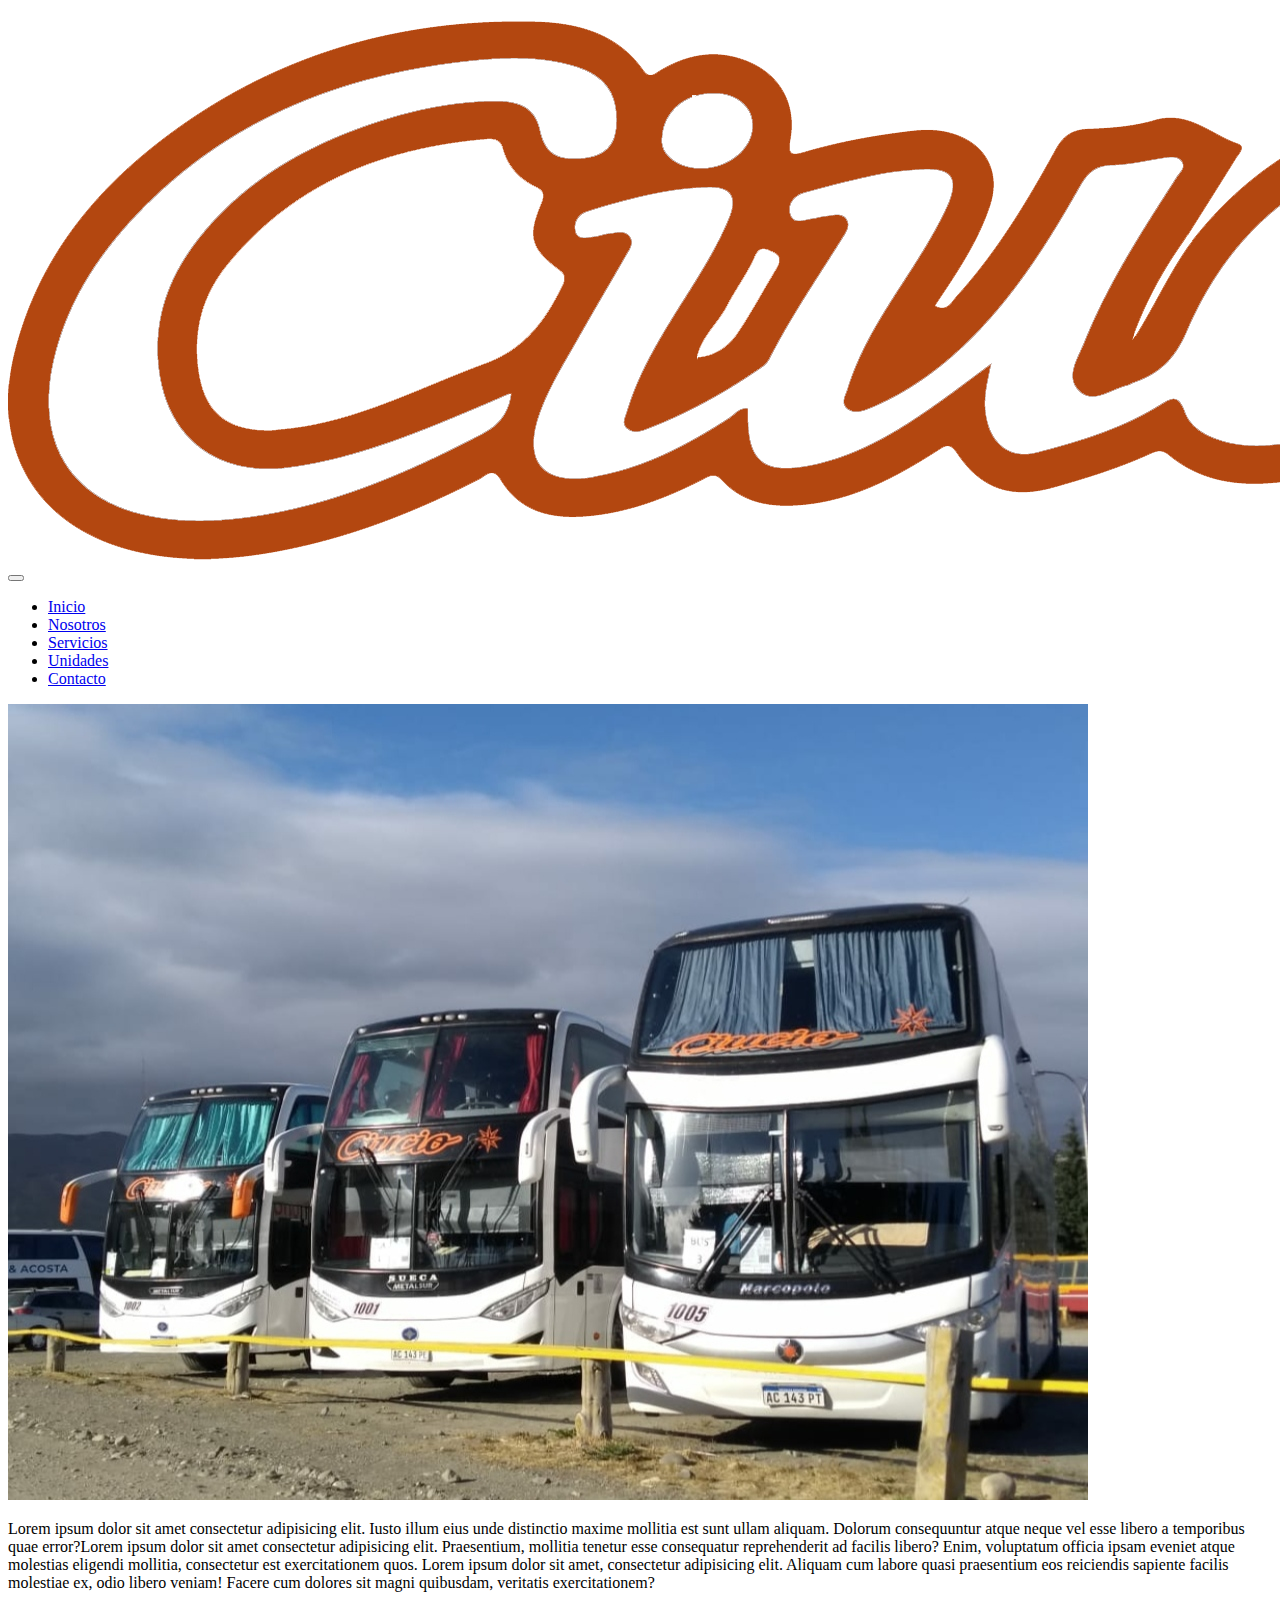
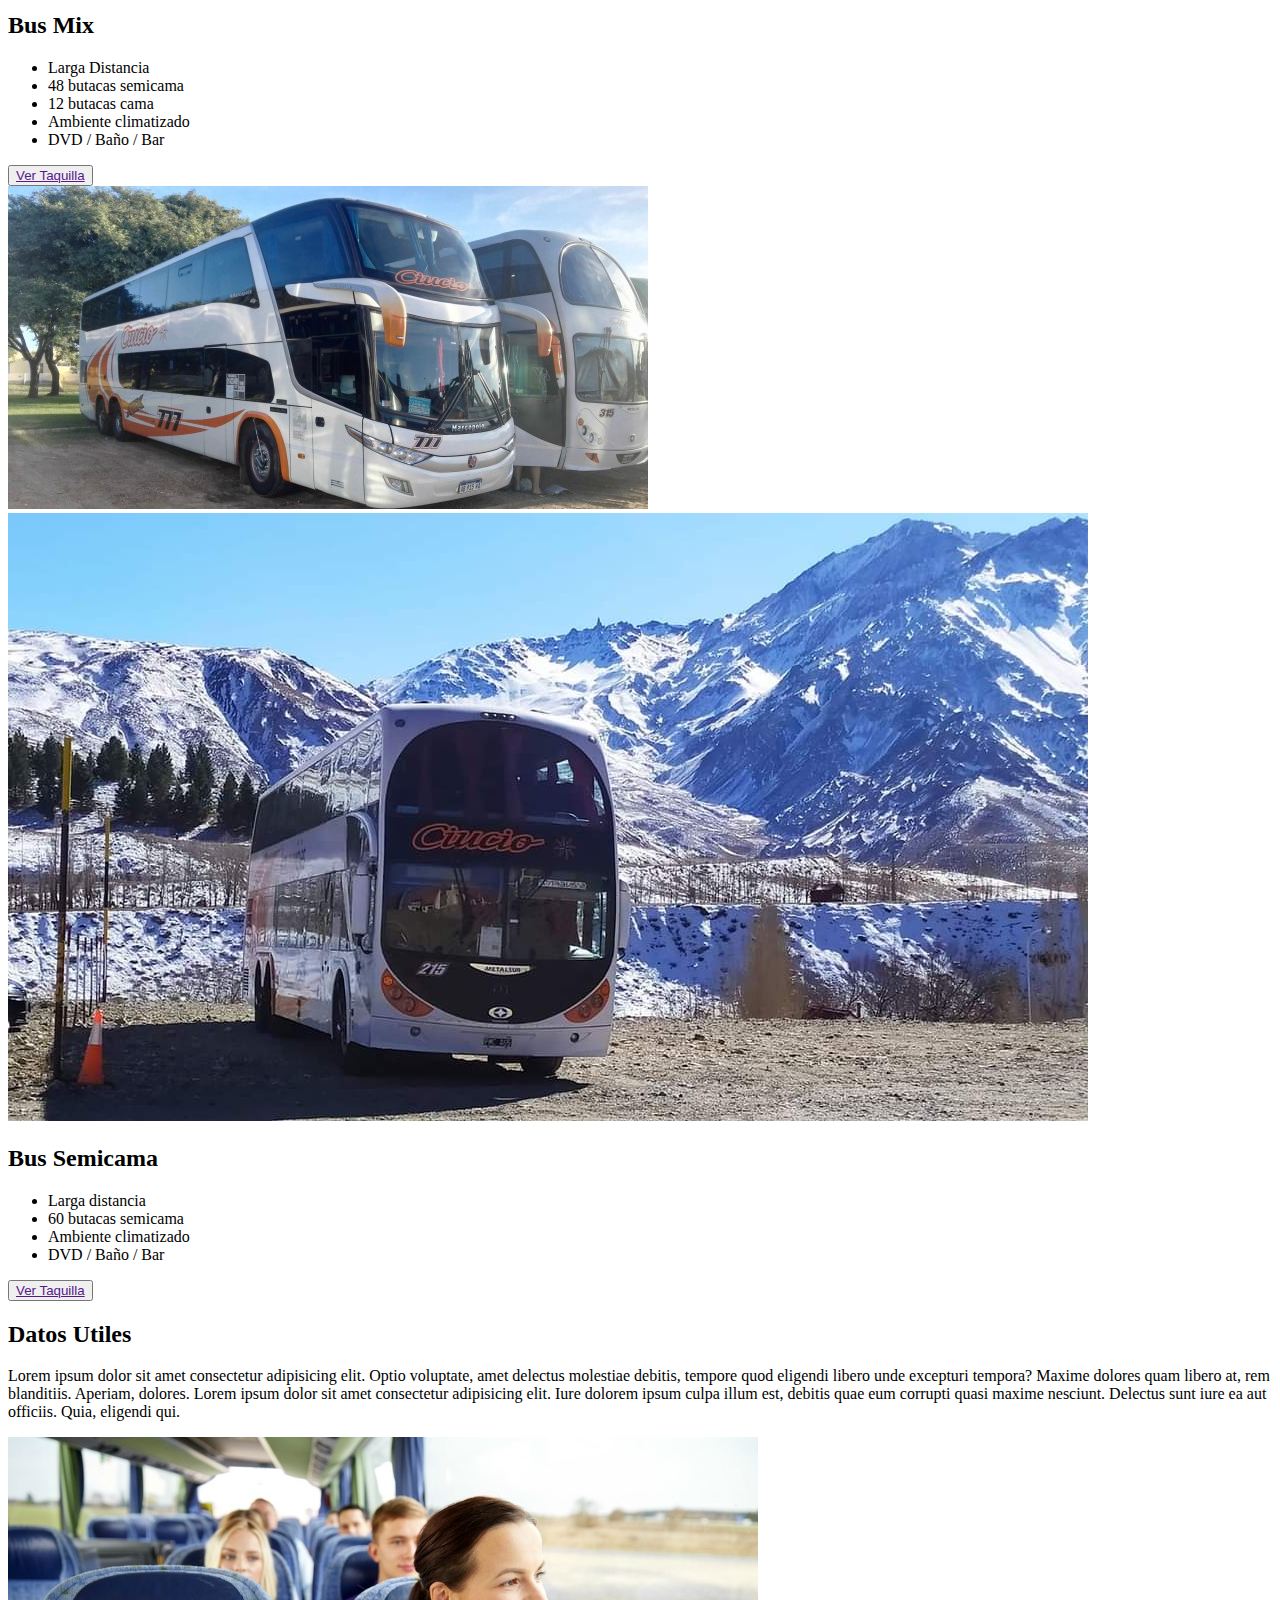
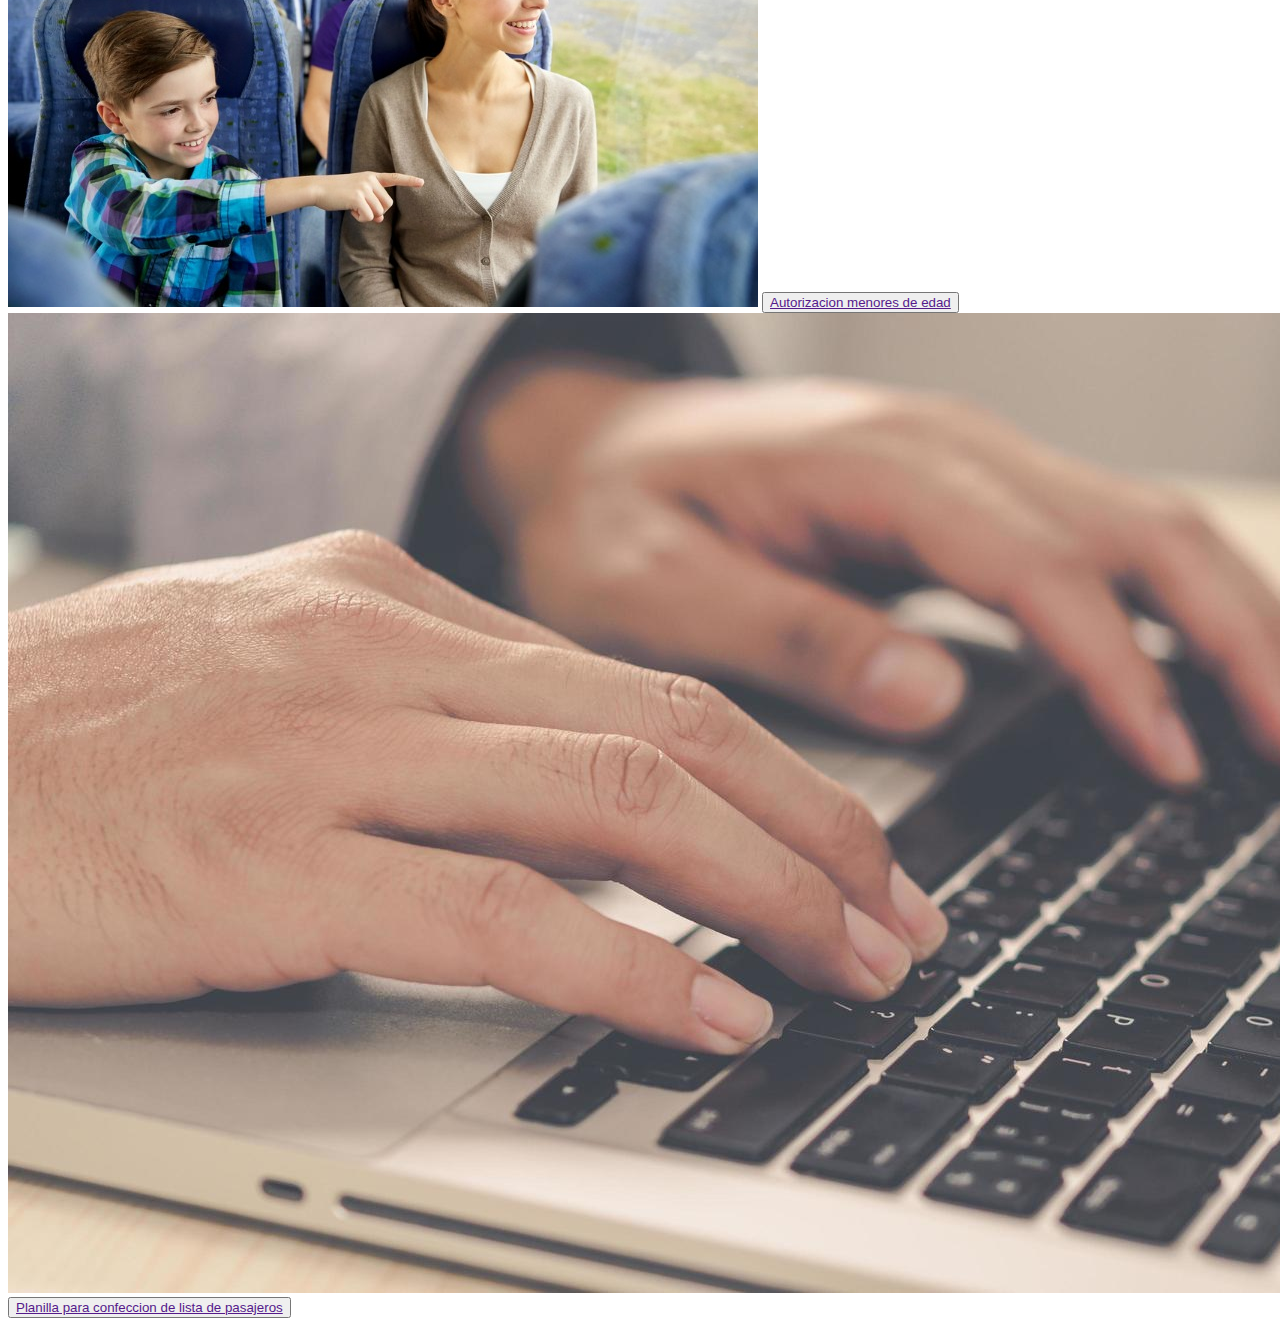
<file: pages/Unidades.html>
<!DOCTYPE html>
<html lang="en">

<head>
    <meta charset="UTF-8">
    <meta http-equiv="X-UA-Compatible" content="IE=edge">
    <meta name="viewport" content="width=device-width, initial-scale=1.0">
    <link href="https://cdn.jsdelivr.net/npm/bootstrap@5.3.0/dist/css/bootstrap.min.css" rel="stylesheet"
    integrity="sha384-9ndCyUaIbzAi2FUVXJi0CjmCapSmO7SnpJef0486qhLnuZ2cdeRhO02iuK6FUUVM" crossorigin="anonymous">
    <link rel="stylesheet" href="../Css/Styles.css">
    <title>Unidades</title>
</head>

<body>
    <!-- Inicio encabezado -->
    <header class="cabecera">
    <!--Inicio barra de navegacion  -->
    <nav class="navbar navbar-expand-lg bg-body-tertiary">
        <div class="container">
            <a class="navbar-brand" href="">
                <img src="/img/logo chiuchio.png" class="w-25" alt="">
            </a>
            <button class="navbar-toggler btn btn-naranja" type="button" data-bs-toggle="collapse"
                data-bs-target="#navbarNavDropdown" aria-controls="navbarNavDropdown" aria-expanded="false"
                aria-label="Toggle navigation">
                <span class="navbar-toggler-icon"></span>
            </button>
            <div class="collapse navbar-collapse" id="navbarNavDropdown">
                <ul class="navbar-nav">
                    <li class="nav-item">
                        <a class="nav-link active" aria-current="page" href="../index.html">Inicio</a>
                    </li>
                    <li class="nav-item">
                        <a class="nav-link" href="./Nosotros.html">Nosotros</a>
                    </li>
                    <li class="nav-item">
                        <a class="nav-link" href="./Servicios.html">Servicios</a>
                    </li>
                    <li class="nav-item">
                        <a class="nav-link" href="./Unidades.html">Unidades</a>
                    </li>
                    <li class="nav-item">
                        <a class="nav-link" href="./Contacto.html">Contacto</a>
                    </li>
                        </ul>
                    </li>
                </ul>
            </div>
        </div>
    </nav>
    <!-- Fin barra de navegacion -->
    </header>

    <!-- Inicio del cuerpo del sitio -->
    <main>

        <div>
            <img src="../img/micros de frente.JPEG" alt="micros vistos de frente">
            <p>Lorem ipsum dolor sit amet consectetur adipisicing elit. Iusto illum eius unde distinctio maxime mollitia
                est sunt ullam aliquam. Dolorum consequuntur atque neque vel esse libero a temporibus quae error?Lorem
                ipsum dolor sit amet consectetur adipisicing elit. Praesentium, mollitia tenetur esse consequatur
                reprehenderit ad facilis libero? Enim, voluptatum officia ipsam eveniet atque molestias eligendi
                mollitia, consectetur est exercitationem quos. Lorem ipsum dolor sit amet, consectetur adipisicing elit.
                Aliquam cum labore quasi praesentium eos reiciendis sapiente facilis molestiae ex, odio libero veniam!
                Facere cum dolores sit magni quibusdam, veritatis exercitationem?</p>
        </div>

        <section>
            <div>
                <h2>Bus Mix</h2>
                <ul>
                    <li>Larga Distancia</li>
                    <li>48 butacas semicama</li>
                    <li>12 butacas cama</li>
                    <li>Ambiente climatizado</li>
                    <li>DVD / Baño / Bar</li>
                </ul>
                <button><a href="">Ver Taquilla</a></button>
            </div>

            <div>
                <img src="../img/777 frente derecho.jpg" alt="Bus visto de costado">
            </div>

            <div>
                <img src="../img/215 nieve.JPEG" alt="Bus visto de frente con fondo de montaña nevada">
            </div>

            <div>
                <h2>Bus Semicama</h2>
                <ul>
                    <li>Larga distancia</li>
                    <li>60 butacas semicama</li>
                    <li>Ambiente climatizado</li>
                    <li>DVD / Baño / Bar</li>
                </ul>
                <button><a href="">Ver Taquilla</a></button>
            </div>

        </section>

        <section>
            <div>
                <h2>Datos Utiles</h2>
                <p>Lorem ipsum dolor sit amet consectetur adipisicing elit. Optio voluptate, amet delectus molestiae
                    debitis, tempore quod eligendi libero unde excepturi tempora? Maxime dolores quam libero at, rem
                    blanditiis. Aperiam, dolores. Lorem ipsum dolor sit amet consectetur adipisicing elit. Iure dolorem
                    ipsum culpa illum est, debitis quae eum corrupti quasi maxime nesciunt. Delectus sunt iure ea aut
                    officiis. Quia, eligendi qui.</p>
            </div>

            <div>
                <img src="../img/viajando-con-niños.jpg" alt="niño con su mama mirando el paisaje por la ventana">
                <button><a href="">Autorizacion menores de edad</a></button>
            </div>

            <div>
                <img src="../img/manos en pc.jpg" alt="manos escribiendo en pc">
                <button><a href="">Planilla para confeccion de lista de pasajeros</a></button>
            </div>










        </section>


















    </main>
    

        <script src="https://cdn.jsdelivr.net/npm/bootstrap@5.3.0/dist/js/bootstrap.bundle.min.js"
    integrity="sha384-geWF76RCwLtnZ8qwWowPQNguL3RmwHVBC9FhGdlKrxdiJJigb/j/68SIy3Te4Bkz"
    crossorigin="anonymous"></script>
</body>

</html>
</file>
<file: Css/Styles.css>
/*# sourceMappingURL=styles.css.map */
</file>
